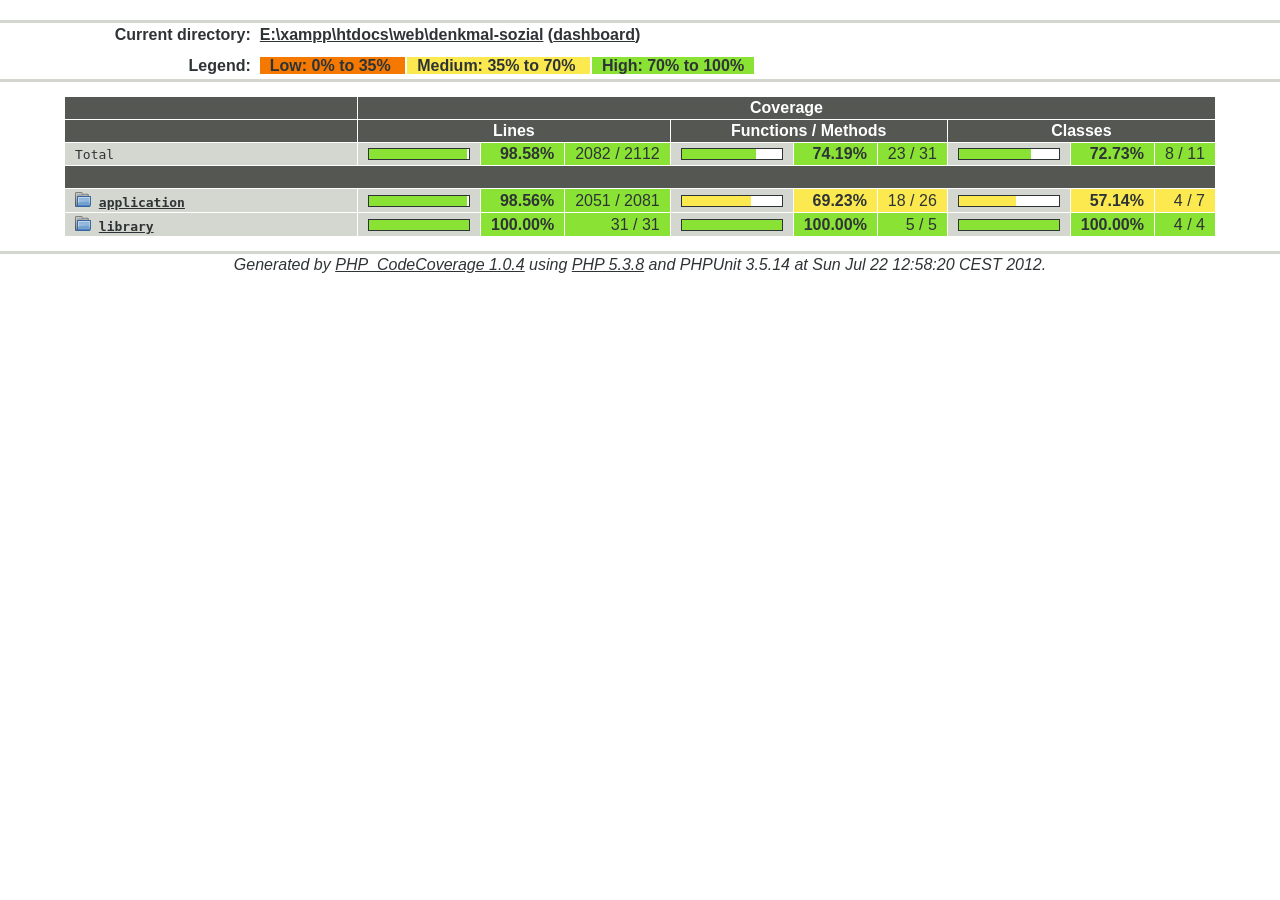
<file: tests/log/report/index.html>
<!DOCTYPE HTML PUBLIC "-//W3C//DTD HTML 4.01 Transitional//EN">

<html lang="en">
  <head>
    <meta http-equiv="Content-Type" content="text/html; charset=UTF-8">
    <title></title>
    <link rel="stylesheet" type="text/css" href="style.css">
  </head>

  <body>
    <table width="100%" border="0" cellspacing="0" cellpadding="0">
      <tr><td class="title"></td></tr>
      <tr><td class="ruler"><img src="glass.png" width="3" height="3" alt=""></td></tr>

      <tr>
        <td width="100%">
          <table cellpadding="1" border="0" width="100%">
            <tr>
              <td class="headerItem" width="20%">Current directory:</td>
              <td class="headerValue" width="80%"><a href="index.html">E:\xampp\htdocs\web\denkmal-sozial</a> (<a href="index.dashboard.html">dashboard</a>)</td>
            </tr>
            <tr>
              <td class="legendItem" width="20%">Legend:</td>
              <td class="legendValue" width="80%">
                <span class="coverLegendLo">
                  <b>Low:</b> 0% to 35%
                </span>
                <span class="coverLegendMed">
                  <b>Medium:</b> 35% to 70%
                </span>
                <span class="coverLegendHi">
                  <b>High:</b> 70% to 100%
                </span>
              </td>
            </tr>
          </table>
        </td>
      </tr>
      <tr>
        <td class="ruler"><img src="glass.png" width="3" height="3" alt=""></td>
      </tr>
    </table>

    <br />

    <center>
      <table width="90%" cellpadding="2" cellspacing="1" border="0">
        <tr>
          <td class="tableHead" width="30%">&nbsp;</td>
          <td class="tableHead" colspan="9">Coverage</td>
        </tr>
        <tr>
          <td class="tableHead">&nbsp;</td>
          <td class="tableHead" colspan="3">Lines</td>
          <td class="tableHead" colspan="3">Functions / Methods</td>
          <td class="tableHead" colspan="3">Classes</td>
        </tr>
        <tr>
          <td class="coverItem">Total</td>
          <td class="coverBar" align="center" width="100">
            <table border="0" cellspacing="0" cellpadding="1">
              <tr>
                <td class="coverBarOutline"><img src="chameleon.png" width="98" height="10" alt="98.58%"><img src="snow.png" width="2" height="10" alt="98.58%"></td>
              </tr>
            </table>
          </td>
          <td class="coverPerHi">98.58%</td>
          <td class="coverNumHi">2082 / 2112</td>
          <td class="coverBar" align="center" width="100">
            <table border="0" cellspacing="0" cellpadding="1">
              <tr>
                <td class="coverBarOutline"><img src="chameleon.png" width="74" height="10" alt="74.19%"><img src="snow.png" width="26" height="10" alt="74.19%"></td>
              </tr>
            </table>
          </td>
          <td class="coverPerHi">74.19%</td>
          <td class="coverNumHi">23 / 31</td>
          <td class="coverBar" align="center" width="100">
            <table border="0" cellspacing="0" cellpadding="1">
              <tr>
                <td class="coverBarOutline"><img src="chameleon.png" width="72" height="10" alt="72.73%"><img src="snow.png" width="28" height="10" alt="72.73%"></td>
              </tr>
            </table>
          </td>
          <td class="coverPerHi">72.73%</td>
          <td class="coverNumHi">8 / 11</td>
        </tr>

        <tr>
          <td class="tableHead" colspan="11">&nbsp;</td>
        </tr>
        <tr>
          <td class="coverDirectory"><img alt="directory" src="directory.png"/> <a href="application.html">application</a></td>
          <td class="coverBar" align="center" width="100">
            <table border="0" cellspacing="0" cellpadding="1">
              <tr>
                <td class="coverBarOutline"><img src="chameleon.png" width="98" height="10" alt="98.56%"><img src="snow.png" width="2" height="10" alt="98.56%"></td>
              </tr>
            </table>
          </td>
          <td class="coverPerHi">98.56%</td>
          <td class="coverNumHi">2051 / 2081</td>
          <td class="coverBar" align="center" width="100">
            <table border="0" cellspacing="0" cellpadding="1">
              <tr>
                <td class="coverBarOutline"><img src="butter.png" width="69" height="10" alt="69.23%"><img src="snow.png" width="31" height="10" alt="69.23%"></td>
              </tr>
            </table>
          </td>
          <td class="coverPerMed">69.23%</td>
          <td class="coverNumMed">18 / 26</td>
          <td class="coverBar" align="center" width="100">
            <table border="0" cellspacing="0" cellpadding="1">
              <tr>
                <td class="coverBarOutline"><img src="butter.png" width="57" height="10" alt="57.14%"><img src="snow.png" width="43" height="10" alt="57.14%"></td>
              </tr>
            </table>
          </td>
          <td class="coverPerMed">57.14%</td>
          <td class="coverNumMed">4 / 7</td>
        </tr>

        <tr>
          <td class="coverDirectory"><img alt="directory" src="directory.png"/> <a href="library.html">library</a></td>
          <td class="coverBar" align="center" width="100">
            <table border="0" cellspacing="0" cellpadding="1">
              <tr>
                <td class="coverBarOutline"><img src="chameleon.png" width="100" height="10" alt="100.00%"><img src="snow.png" width="0" height="10" alt="100.00%"></td>
              </tr>
            </table>
          </td>
          <td class="coverPerHi">100.00%</td>
          <td class="coverNumHi">31 / 31</td>
          <td class="coverBar" align="center" width="100">
            <table border="0" cellspacing="0" cellpadding="1">
              <tr>
                <td class="coverBarOutline"><img src="chameleon.png" width="100" height="10" alt="100.00%"><img src="snow.png" width="0" height="10" alt="100.00%"></td>
              </tr>
            </table>
          </td>
          <td class="coverPerHi">100.00%</td>
          <td class="coverNumHi">5 / 5</td>
          <td class="coverBar" align="center" width="100">
            <table border="0" cellspacing="0" cellpadding="1">
              <tr>
                <td class="coverBarOutline"><img src="chameleon.png" width="100" height="10" alt="100.00%"><img src="snow.png" width="0" height="10" alt="100.00%"></td>
              </tr>
            </table>
          </td>
          <td class="coverPerHi">100.00%</td>
          <td class="coverNumHi">4 / 4</td>
        </tr>


      </table>
    </center>

    <br />

    <table width="100%" border="0" cellspacing="0" cellpadding="0">
      <tr><td class="ruler"><img src="glass.png" width="3" height="3" alt=""></td></tr>
      <tr><td class="versionInfo">Generated by <a href="http://github.com/sebastianbergmann/php-code-coverage" target="_top">PHP_CodeCoverage 1.0.4</a> using <a href="http://www.php.net/" target="_top">PHP 5.3.8</a> and PHPUnit 3.5.14 at Sun Jul 22 12:58:20 CEST 2012.</td></tr>
    </table>

    <br/>
  </body>
</html>
</file>
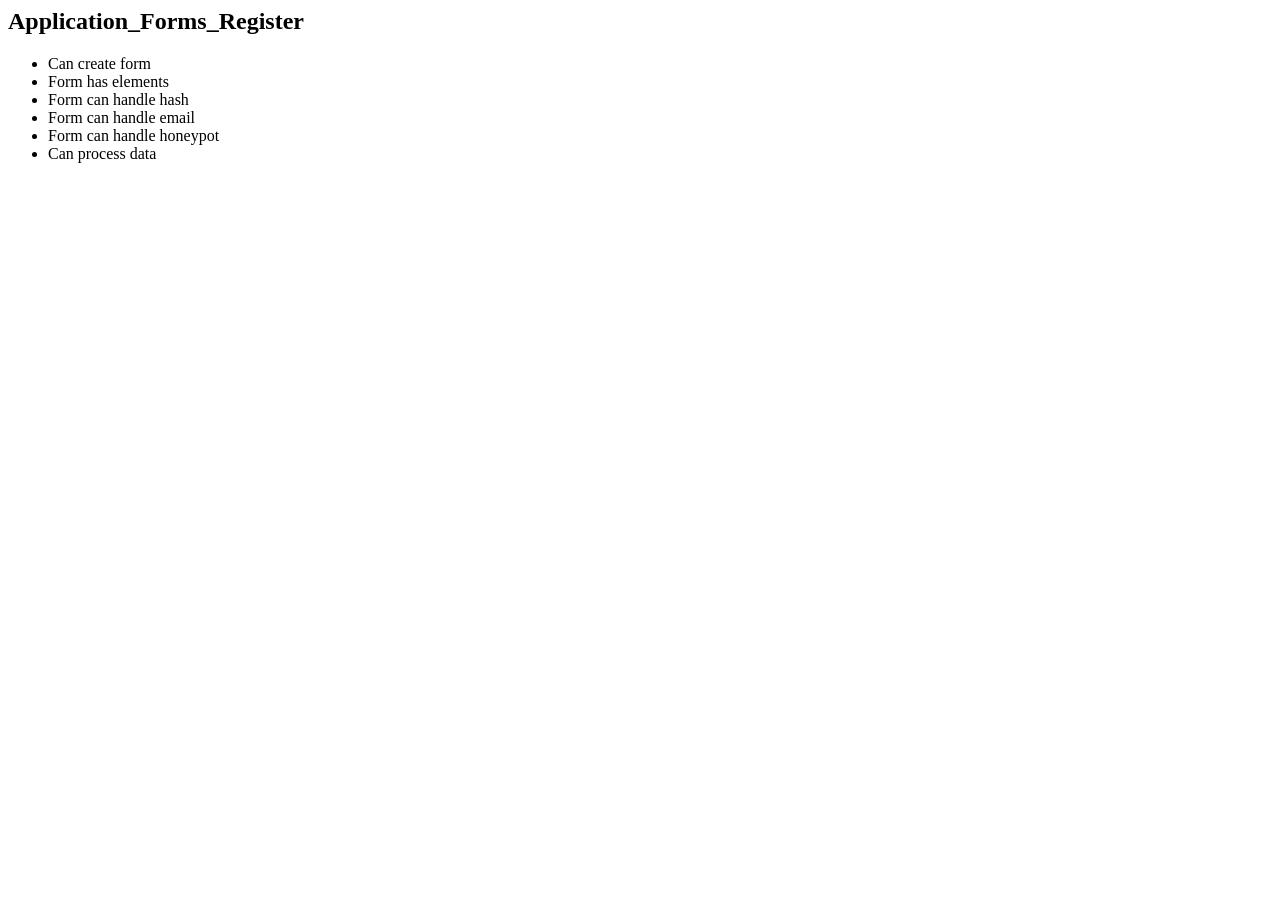
<file: tests/log/testdox.html>
<html><body><h2 id="Application_Forms_RegisterTest">Application_Forms_Register</h2><ul><li>Can create form</li><li>Form has elements</li><li>Form can handle hash</li><li>Form can handle email</li><li>Form can handle honeypot</li><li>Can process data</li></ul></body></html>
</file>
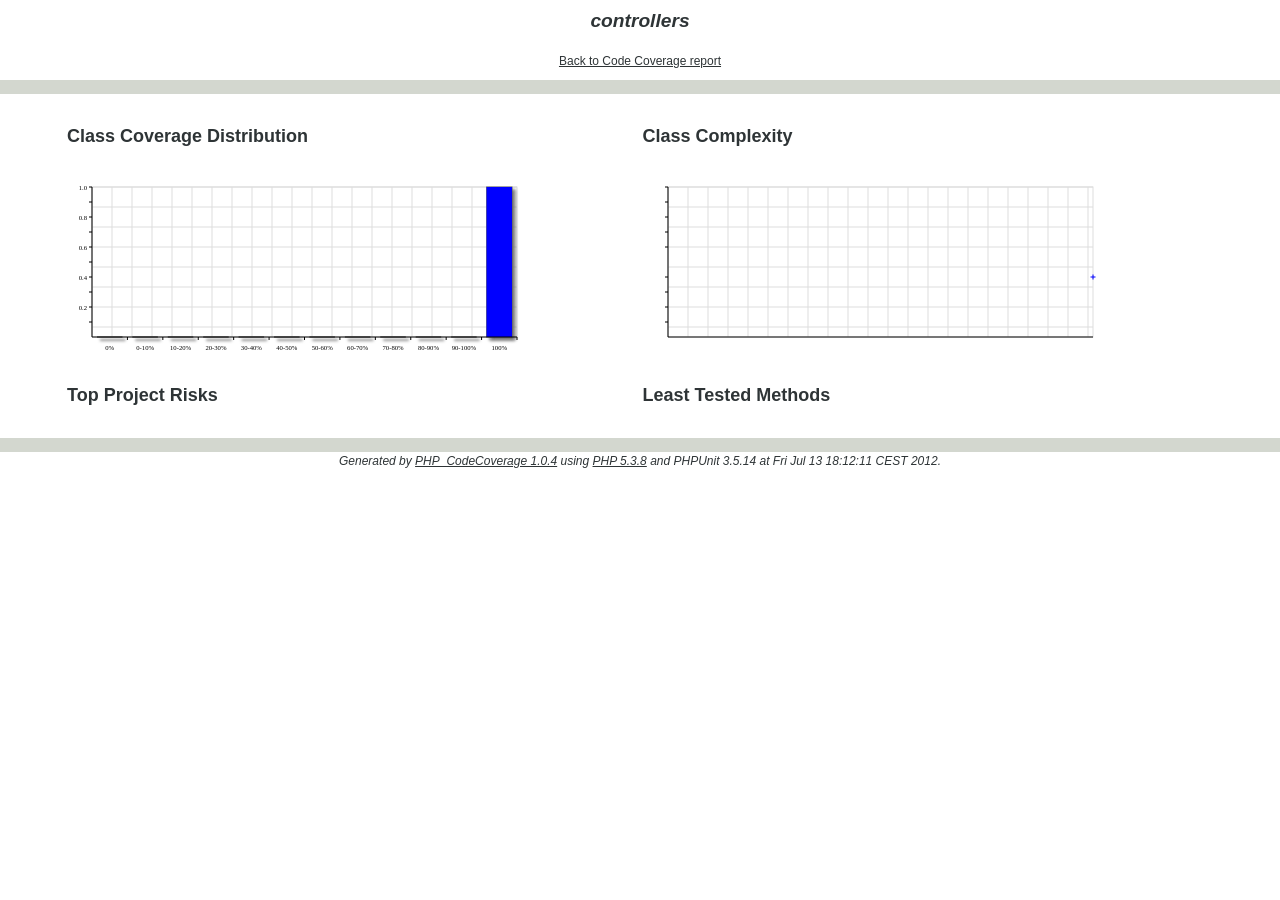
<file: tests/log/report/controllers.dashboard.html>
<!DOCTYPE html>
<html lang="en">
  <head>
    <meta http-equiv="Content-Type" content="text/html; charset=UTF-8">
    <title>controllers</title>
    <link rel="stylesheet" type="text/css" href="style.css">
    <!--[if IE]><script src="excanvas.compressed.js"></script><![endif]-->
    <script src="RGraph.common.core.js" ></script>
    <script src="RGraph.common.tooltips.js" ></script>
    <script src="RGraph.bar.js" ></script>
    <script src="RGraph.scatter.js" ></script>
  </head>

  <body>
    <table width="100%" border="0" cellspacing="0" cellpadding="0">
      <tr><td class="title">controllers</td></tr>
      <tr><td><div align="center"><p><a href="controllers.html">Back to Code Coverage report</a></p></div></td></tr>
      <tr><td class="ruler"><img src="glass.png" width="3" height="3" alt=""></td></tr>
    </table>

    <br />

    <center>
      <table width="90%" cellpadding="2" cellspacing="1" border="0">
        <tr>
          <td valign="top">
            <h2>Class Coverage Distribution</h2>
            <canvas id="classCoverageDistribution" width="475" height="200"></canvas>
            <script>
            var ccd = new RGraph.Bar('classCoverageDistribution', [0,0,0,0,0,0,0,0,0,0,0,1]);
            ccd.Set('chart.background.barcolor1', 'white');
            ccd.Set('chart.background.barcolor2', 'white');
            ccd.Set('chart.colors', ['blue']);
            ccd.Set('chart.shadow', true);
            ccd.Set('chart.shadow.offsetx', 3);
            ccd.Set('chart.shadow.offsety', 3);
            ccd.Set('chart.labels', ['0%','0-10%','10-20%','20-30%','30-40%','40-50%','50-60%','60-70%','70-80%','80-90%','90-100%','100%']);
            ccd.Set('chart.text.size', 5);
            ccd.Draw();
            </script>
          </td>

          <td valign="top">
            <h2>Class Complexity</h2>
            <canvas id="classComplexity" width="475" height="200"></canvas>
            <script>
            var cc = new RGraph.Scatter('classComplexity', [[100,2,"blue","IndexControllerTest"]]);
            cc.Set('chart.xmax', 100);
            cc.Set('chart.background.barcolor1', 'white');
            cc.Set('chart.background.barcolor2', 'white');
            cc.Set('chart.tickmarks', 'plus');
            cc.Set('chart.ticksize', 5);
            cc.Set('chart.text.size', 5);
            cc.Set('chart.ylabels', false);
            cc.Draw();
            </script>
          </td>
        </tr>
        <tr>
          <td valign="top">
            <h2>Top Project Risks</h2>
            <ul>

            </ul>
          </td>

          <td valign="top">
            <h2>Least Tested Methods</h2>
            <ul>

            </ul>
          </td>
        </tr>
      </table>
    </center>

    <br />

    <table width="100%" border="0" cellspacing="0" cellpadding="0">
      <tr><td class="ruler"><img src="glass.png" width="3" height="3" alt=""></td></tr>
      <tr><td class="versionInfo">Generated by <a href="http://github.com/sebastianbergmann/php-code-coverage" target="_top">PHP_CodeCoverage 1.0.4</a> using <a href="http://www.php.net/" target="_top">PHP 5.3.8</a> and PHPUnit 3.5.14 at Fri Jul 13 18:12:11 CEST 2012.</td></tr>
    </table>

    <br/>
  </body>
</html>
</file>
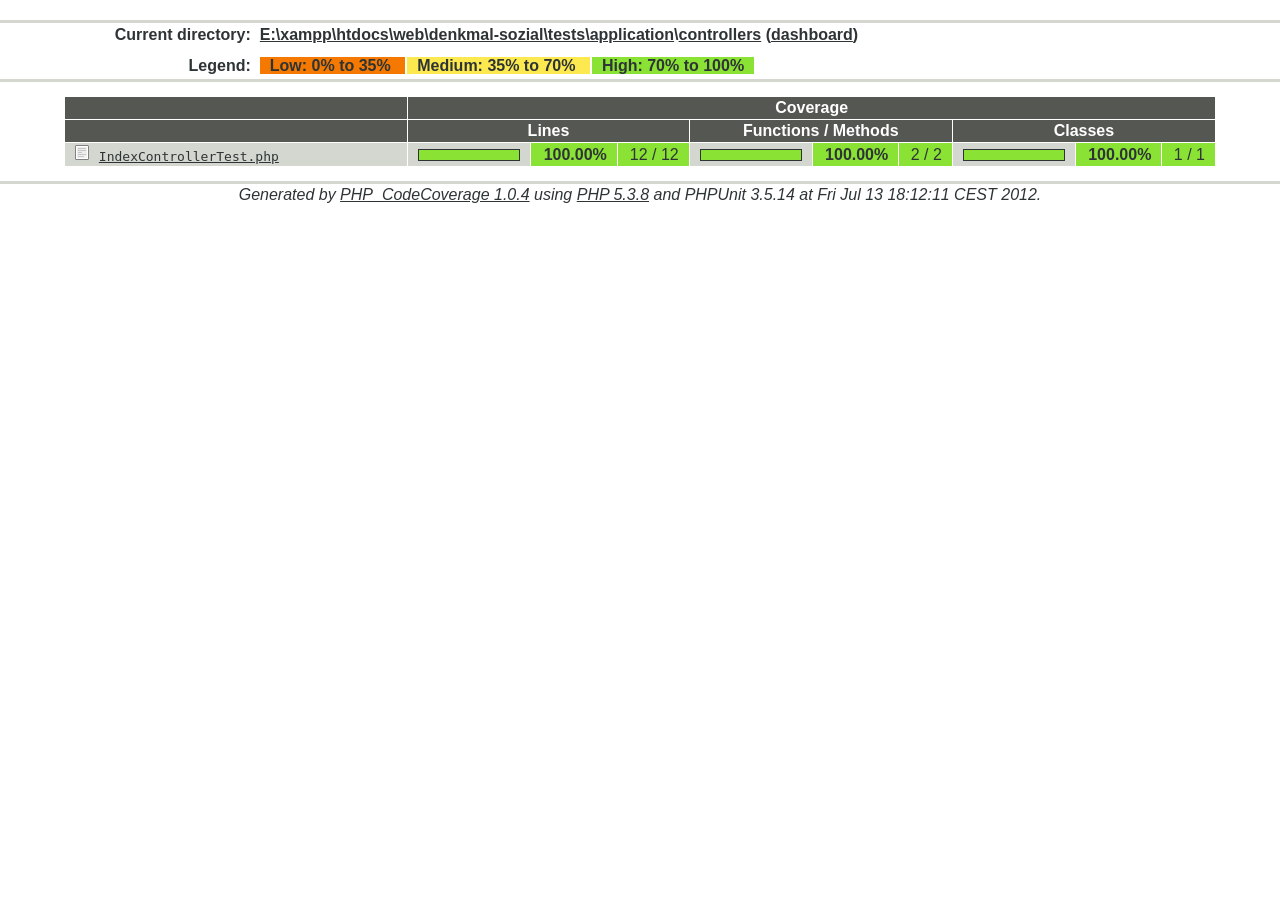
<file: tests/log/report/controllers.html>
<!DOCTYPE HTML PUBLIC "-//W3C//DTD HTML 4.01 Transitional//EN">

<html lang="en">
  <head>
    <meta http-equiv="Content-Type" content="text/html; charset=UTF-8">
    <title></title>
    <link rel="stylesheet" type="text/css" href="style.css">
  </head>

  <body>
    <table width="100%" border="0" cellspacing="0" cellpadding="0">
      <tr><td class="title"></td></tr>
      <tr><td class="ruler"><img src="glass.png" width="3" height="3" alt=""></td></tr>

      <tr>
        <td width="100%">
          <table cellpadding="1" border="0" width="100%">
            <tr>
              <td class="headerItem" width="20%">Current directory:</td>
              <td class="headerValue" width="80%"><a href="index.html">E:\xampp\htdocs\web\denkmal-sozial\tests\application</a>\<a href="controllers.html">controllers</a> (<a href="controllers.dashboard.html">dashboard</a>)</td>
            </tr>
            <tr>
              <td class="legendItem" width="20%">Legend:</td>
              <td class="legendValue" width="80%">
                <span class="coverLegendLo">
                  <b>Low:</b> 0% to 35%
                </span>
                <span class="coverLegendMed">
                  <b>Medium:</b> 35% to 70%
                </span>
                <span class="coverLegendHi">
                  <b>High:</b> 70% to 100%
                </span>
              </td>
            </tr>
          </table>
        </td>
      </tr>
      <tr>
        <td class="ruler"><img src="glass.png" width="3" height="3" alt=""></td>
      </tr>
    </table>

    <br />

    <center>
      <table width="90%" cellpadding="2" cellspacing="1" border="0">
        <tr>
          <td class="tableHead" width="30%">&nbsp;</td>
          <td class="tableHead" colspan="9">Coverage</td>
        </tr>
        <tr>
          <td class="tableHead">&nbsp;</td>
          <td class="tableHead" colspan="3">Lines</td>
          <td class="tableHead" colspan="3">Functions / Methods</td>
          <td class="tableHead" colspan="3">Classes</td>
        </tr>
        <tr>
          <td class="coverFile"><img alt="file" src="file.png"/> <a href="controllers_IndexControllerTest.php.html">IndexControllerTest.php</a></td>
          <td class="coverBar" align="center" width="100">
            <table border="0" cellspacing="0" cellpadding="1">
              <tr>
                <td class="coverBarOutline"><img src="chameleon.png" width="100" height="10" alt="100.00%"><img src="snow.png" width="0" height="10" alt="100.00%"></td>
              </tr>
            </table>
          </td>
          <td class="coverPerHi">100.00%</td>
          <td class="coverNumHi">12 / 12</td>
          <td class="coverBar" align="center" width="100">
            <table border="0" cellspacing="0" cellpadding="1">
              <tr>
                <td class="coverBarOutline"><img src="chameleon.png" width="100" height="10" alt="100.00%"><img src="snow.png" width="0" height="10" alt="100.00%"></td>
              </tr>
            </table>
          </td>
          <td class="coverPerHi">100.00%</td>
          <td class="coverNumHi">2 / 2</td>
          <td class="coverBar" align="center" width="100">
            <table border="0" cellspacing="0" cellpadding="1">
              <tr>
                <td class="coverBarOutline"><img src="chameleon.png" width="100" height="10" alt="100.00%"><img src="snow.png" width="0" height="10" alt="100.00%"></td>
              </tr>
            </table>
          </td>
          <td class="coverPerHi">100.00%</td>
          <td class="coverNumHi">1 / 1</td>
        </tr>


      </table>
    </center>

    <br />

    <table width="100%" border="0" cellspacing="0" cellpadding="0">
      <tr><td class="ruler"><img src="glass.png" width="3" height="3" alt=""></td></tr>
      <tr><td class="versionInfo">Generated by <a href="http://github.com/sebastianbergmann/php-code-coverage" target="_top">PHP_CodeCoverage 1.0.4</a> using <a href="http://www.php.net/" target="_top">PHP 5.3.8</a> and PHPUnit 3.5.14 at Fri Jul 13 18:12:11 CEST 2012.</td></tr>
    </table>

    <br/>
  </body>
</html>
</file>
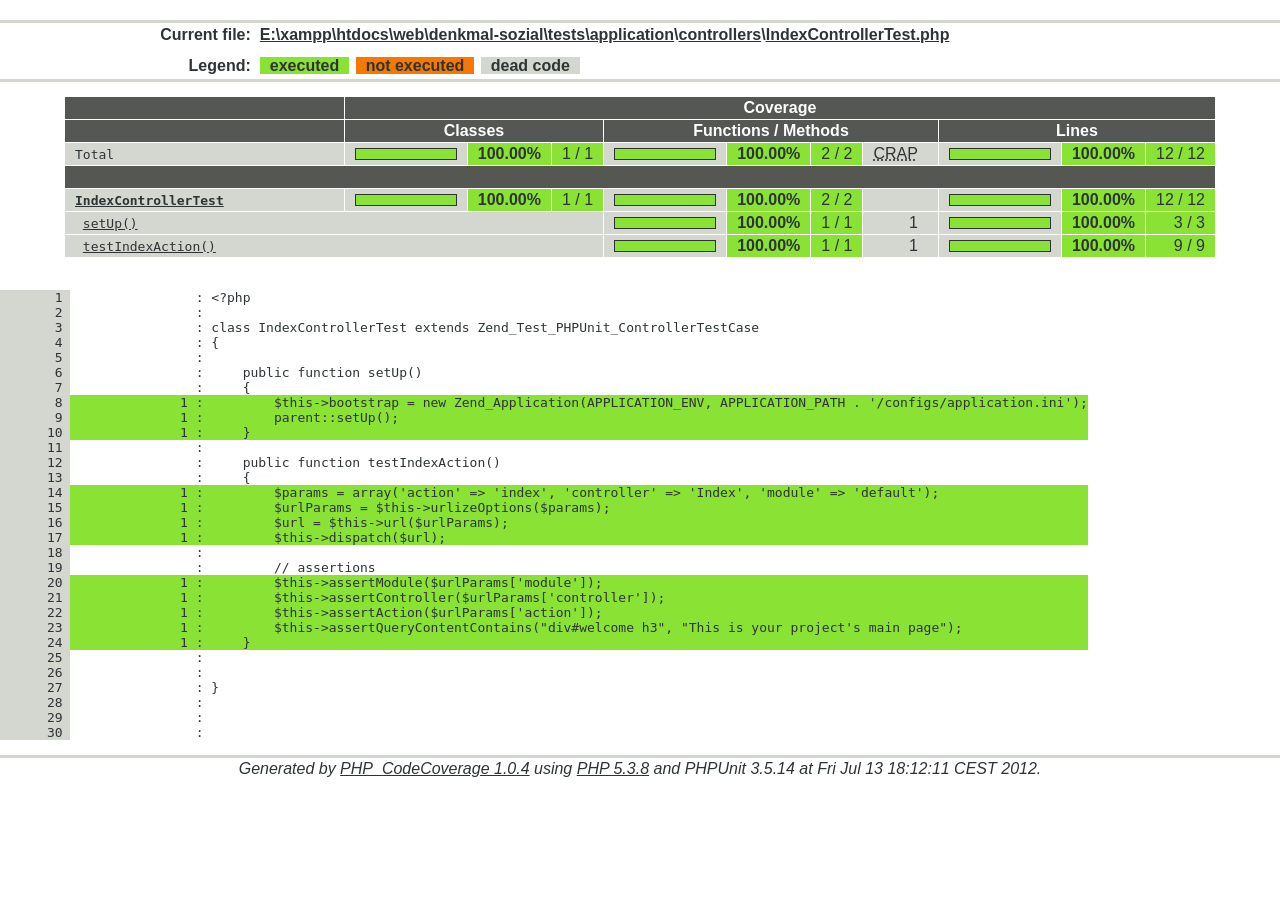
<file: tests/log/report/controllers_IndexControllerTest.php.html>
<!DOCTYPE HTML PUBLIC "-//W3C//DTD HTML 4.01 Transitional//EN">

<html lang="en">
  <head>
    <meta http-equiv="Content-Type" content="text/html; charset=UTF-8">
    <title></title>
    <link rel="stylesheet" type="text/css" href="style.css">
    <link rel="stylesheet" type="text/css" href="container.css">
    <script type="text/javascript" src="yahoo-dom-event.js"></script>
    <script type="text/javascript" src="container-min.js"></script>
  </head>

  <body class="yui-skin-sam">
    <table width="100%" border="0" cellspacing="0" cellpadding="0">
      <tr><td class="title"></td></tr>
      <tr><td class="ruler"><img src="glass.png" width="3" height="3" alt=""></td></tr>

      <tr>
        <td width="100%">
          <table cellpadding="1" border="0" width="100%">
            <tr>
              <td class="headerItem" width="20%">Current file:</td>
              <td class="headerValue" width="80%"><a href="index.html">E:\xampp\htdocs\web\denkmal-sozial\tests\application</a>\<a href="controllers.html">controllers</a>\<a href="controllers_IndexControllerTest.php.html">IndexControllerTest.php</a></td>
            </tr>
            <tr>
              <td class="legendItem" width="20%">Legend:</td>
              <td class="legendValue" width="80%">
                <span class="legendCov">executed</span>
                <span class="legendNoCov">not executed</span>
                <span class="legendDeadCode">dead code</span>
              </td>
            </tr>
          </table>
        </td>
      </tr>

      <tr>
        <td class="ruler"><img src="glass.png" width="3" height="3" alt=""></td>
      </tr>
    </table>

    <br />

    <center>
      <table width="90%" cellpadding="2" cellspacing="1" border="0">
        <tr>
          <td class="tableHead" width="30%">&nbsp;</td>
          <td class="tableHead" colspan="10">Coverage</td>
        </tr>
        <tr>
          <td class="tableHead">&nbsp;</td>
          <td class="tableHead" colspan="3">Classes</td>
          <td class="tableHead" colspan="4">Functions / Methods</td>
          <td class="tableHead" colspan="3">Lines</td>
        </tr>
        <tr>
          <td class="coverItem">Total</td>
          <td class="coverBar" align="center" width="100">
            <table border="0" cellspacing="0" cellpadding="1">
              <tr>
                <td class="coverBarOutline"><img src="chameleon.png" width="100" height="10" alt="100.00%"><img src="snow.png" width="0" height="10" alt="100.00%"></td>
              </tr>
            </table>
          </td>
          <td class="coverPerHi">100.00%</td>
          <td class="coverNumHi">1 / 1</td>
          <td class="coverBar" align="center" width="100">
            <table border="0" cellspacing="0" cellpadding="1">
              <tr>
                <td class="coverBarOutline"><img src="chameleon.png" width="100" height="10" alt="100.00%"><img src="snow.png" width="0" height="10" alt="100.00%"></td>
              </tr>
            </table>
          </td>
          <td class="coverPerHi">100.00%</td>
          <td class="coverNumHi">2 / 2</td>
          <td class="crap"><acronym title="Change Risk Anti-Patterns (CRAP) Index">CRAP</acronym></td>
          <td class="coverBar" align="center" width="100">
            <table border="0" cellspacing="0" cellpadding="1">
              <tr>
                <td class="coverBarOutline"><img src="chameleon.png" width="100" height="10" alt="100.00%"><img src="snow.png" width="0" height="10" alt="100.00%"></td>
              </tr>
            </table>
          </td>
          <td class="coverPerHi">100.00%</td>
          <td class="coverNumHi">12 / 12</td>
        </tr>

        <tr>
          <td class="tableHead" colspan="11">&nbsp;</td>
        </tr>
        <tr>
          <td class="coverItem"><b><a href="#3">IndexControllerTest</a></b></td>
          <td class="coverBar" align="center" width="100">
            <table border="0" cellspacing="0" cellpadding="1">
              <tr>
                <td class="coverBarOutline"><img src="chameleon.png" width="100" height="10" alt="100.00%"><img src="snow.png" width="0" height="10" alt="100.00%"></td>
              </tr>
            </table>
          </td>
          <td class="coverPerHi">100.00%</td>
          <td class="coverNumHi">1 / 1</td>
          <td class="coverBar" align="center" width="100">
            <table border="0" cellspacing="0" cellpadding="1">
              <tr>
                <td class="coverBarOutline"><img src="chameleon.png" width="100" height="10" alt="100.00%"><img src="snow.png" width="0" height="10" alt="100.00%"></td>
              </tr>
            </table>
          </td>
          <td class="coverPerHi">100.00%</td>
          <td class="coverNumHi">2 / 2</td>
          <td class="crap"></td>
          <td class="coverBar" align="center" width="100">
            <table border="0" cellspacing="0" cellpadding="1">
              <tr>
                <td class="coverBarOutline"><img src="chameleon.png" width="100" height="10" alt="100.00%"><img src="snow.png" width="0" height="10" alt="100.00%"></td>
              </tr>
            </table>
          </td>
          <td class="coverPerHi">100.00%</td>
          <td class="coverNumHi">12 / 12</td>
        </tr>

        <tr>
          <td class="coverFile" colspan="4">&nbsp;<a href="#6">setUp()</a></td>
          <td class="coverBar" align="center" width="100">
            <table border="0" cellspacing="0" cellpadding="1">
              <tr>
                <td class="coverBarOutline"><img src="chameleon.png" width="100" height="10" alt="100.00%"><img src="snow.png" width="0" height="10" alt="100.00%"></td>
              </tr>
            </table>
          </td>
          <td class="coverPerHi">100.00%</td>
          <td class="coverNumHi">1 / 1</td>
          <td class="crap">1</td>
          <td class="coverBar" align="center" width="100">
            <table border="0" cellspacing="0" cellpadding="1">
              <tr>
                <td class="coverBarOutline"><img src="chameleon.png" width="100" height="10" alt="100.00%"><img src="snow.png" width="0" height="10" alt="100.00%"></td>
              </tr>
            </table>
          </td>
          <td class="coverPerHi">100.00%</td>
          <td class="coverNumHi">3 / 3</td>
        </tr>

        <tr>
          <td class="coverFile" colspan="4">&nbsp;<a href="#12">testIndexAction()</a></td>
          <td class="coverBar" align="center" width="100">
            <table border="0" cellspacing="0" cellpadding="1">
              <tr>
                <td class="coverBarOutline"><img src="chameleon.png" width="100" height="10" alt="100.00%"><img src="snow.png" width="0" height="10" alt="100.00%"></td>
              </tr>
            </table>
          </td>
          <td class="coverPerHi">100.00%</td>
          <td class="coverNumHi">1 / 1</td>
          <td class="crap">1</td>
          <td class="coverBar" align="center" width="100">
            <table border="0" cellspacing="0" cellpadding="1">
              <tr>
                <td class="coverBarOutline"><img src="chameleon.png" width="100" height="10" alt="100.00%"><img src="snow.png" width="0" height="10" alt="100.00%"></td>
              </tr>
            </table>
          </td>
          <td class="coverPerHi">100.00%</td>
          <td class="coverNumHi">9 / 9</td>
        </tr>


      </table>
    </center>

    <br />

    <table cellpadding="0" cellspacing="0" border="0">
      <tr>
        <td><br /></td>
      </tr>
      <tr>
        <td>
<pre class="source">
<span class="lineNum" id="container1"><a name="1"></a><a href="#1" id="line1">       1</a> </span>                : &lt;?php                                                                                                           
<span class="lineNum" id="container2"><a name="2"></a><a href="#2" id="line2">       2</a> </span>                :                                                                                                                 
<span class="lineNum" id="container3"><a name="3"></a><a href="#3" id="line3">       3</a> </span>                : class IndexControllerTest extends Zend_Test_PHPUnit_ControllerTestCase                                          
<span class="lineNum" id="container4"><a name="4"></a><a href="#4" id="line4">       4</a> </span>                : {                                                                                                               
<span class="lineNum" id="container5"><a name="5"></a><a href="#5" id="line5">       5</a> </span>                :                                                                                                                 
<span class="lineNum" id="container6"><a name="6"></a><a href="#6" id="line6">       6</a> </span>                :     public function setUp()                                                                                     
<span class="lineNum" id="container7"><a name="7"></a><a href="#7" id="line7">       7</a> </span>                :     {                                                                                                           
<span class="lineNum" id="container8"><a name="8"></a><a href="#8" id="line8">       8</a> </span><span class="lineCov">              1 :         $this-&gt;bootstrap = new Zend_Application(APPLICATION_ENV, APPLICATION_PATH . '/configs/application.ini');</span>
<span class="lineNum" id="container9"><a name="9"></a><a href="#9" id="line9">       9</a> </span><span class="lineCov">              1 :         parent::setUp();                                                                                        </span>
<span class="lineNum" id="container10"><a name="10"></a><a href="#10" id="line10">      10</a> </span><span class="lineCov">              1 :     }                                                                                                           </span>
<span class="lineNum" id="container11"><a name="11"></a><a href="#11" id="line11">      11</a> </span>                :                                                                                                                 
<span class="lineNum" id="container12"><a name="12"></a><a href="#12" id="line12">      12</a> </span>                :     public function testIndexAction()                                                                           
<span class="lineNum" id="container13"><a name="13"></a><a href="#13" id="line13">      13</a> </span>                :     {                                                                                                           
<span class="lineNum" id="container14"><a name="14"></a><a href="#14" id="line14">      14</a> </span><span class="lineCov">              1 :         $params = array('action' =&gt; 'index', 'controller' =&gt; 'Index', 'module' =&gt; 'default');                   </span>
<span class="lineNum" id="container15"><a name="15"></a><a href="#15" id="line15">      15</a> </span><span class="lineCov">              1 :         $urlParams = $this-&gt;urlizeOptions($params);                                                             </span>
<span class="lineNum" id="container16"><a name="16"></a><a href="#16" id="line16">      16</a> </span><span class="lineCov">              1 :         $url = $this-&gt;url($urlParams);                                                                          </span>
<span class="lineNum" id="container17"><a name="17"></a><a href="#17" id="line17">      17</a> </span><span class="lineCov">              1 :         $this-&gt;dispatch($url);                                                                                  </span>
<span class="lineNum" id="container18"><a name="18"></a><a href="#18" id="line18">      18</a> </span>                :                                                                                                                 
<span class="lineNum" id="container19"><a name="19"></a><a href="#19" id="line19">      19</a> </span>                :         // assertions                                                                                           
<span class="lineNum" id="container20"><a name="20"></a><a href="#20" id="line20">      20</a> </span><span class="lineCov">              1 :         $this-&gt;assertModule($urlParams['module']);                                                              </span>
<span class="lineNum" id="container21"><a name="21"></a><a href="#21" id="line21">      21</a> </span><span class="lineCov">              1 :         $this-&gt;assertController($urlParams['controller']);                                                      </span>
<span class="lineNum" id="container22"><a name="22"></a><a href="#22" id="line22">      22</a> </span><span class="lineCov">              1 :         $this-&gt;assertAction($urlParams['action']);                                                              </span>
<span class="lineNum" id="container23"><a name="23"></a><a href="#23" id="line23">      23</a> </span><span class="lineCov">              1 :         $this-&gt;assertQueryContentContains(&quot;div#welcome h3&quot;, &quot;This is your project's main page&quot;);                </span>
<span class="lineNum" id="container24"><a name="24"></a><a href="#24" id="line24">      24</a> </span><span class="lineCov">              1 :     }                                                                                                           </span>
<span class="lineNum" id="container25"><a name="25"></a><a href="#25" id="line25">      25</a> </span>                :                                                                                                                 
<span class="lineNum" id="container26"><a name="26"></a><a href="#26" id="line26">      26</a> </span>                :                                                                                                                 
<span class="lineNum" id="container27"><a name="27"></a><a href="#27" id="line27">      27</a> </span>                : }                                                                                                               
<span class="lineNum" id="container28"><a name="28"></a><a href="#28" id="line28">      28</a> </span>                :                                                                                                                 
<span class="lineNum" id="container29"><a name="29"></a><a href="#29" id="line29">      29</a> </span>                :                                                                                                                 
<span class="lineNum" id="container30"><a name="30"></a><a href="#30" id="line30">      30</a> </span>                :                                                                                                                 

</pre>
        </td>
      </tr>
    </table>

    <table width="100%" border="0" cellspacing="0" cellpadding="0">
      <tr><td class="ruler"><img src="glass.png" width="3" height="3" alt=""></td></tr>
      <tr><td class="versionInfo">Generated by <a href="http://github.com/sebastianbergmann/php-code-coverage" target="_top">PHP_CodeCoverage 1.0.4</a> using <a href="http://www.php.net/" target="_top">PHP 5.3.8</a> and PHPUnit 3.5.14 at Fri Jul 13 18:12:11 CEST 2012.</td></tr>
    </table>

    <br />

    <script type="text/javascript">
      //<![CDATA[
      $E = YAHOO.util.Event;
      YAHOO.namespace("phpunit.container");
      YAHOO.phpunit.container.panelsData = {
        "panel8": {
          "header": "1 test covers line 8",
          "body": "<ul><li class=\"testPassed\">IndexControllerTest::testIndexAction</li></ul>",
          "footer": ""
        },
        "panel9": {
          "header": "1 test covers line 9",
          "body": "<ul><li class=\"testPassed\">IndexControllerTest::testIndexAction</li></ul>",
          "footer": ""
        },
        "panel10": {
          "header": "1 test covers line 10",
          "body": "<ul><li class=\"testPassed\">IndexControllerTest::testIndexAction</li></ul>",
          "footer": ""
        },
        "panel14": {
          "header": "1 test covers line 14",
          "body": "<ul><li class=\"testPassed\">IndexControllerTest::testIndexAction</li></ul>",
          "footer": ""
        },
        "panel15": {
          "header": "1 test covers line 15",
          "body": "<ul><li class=\"testPassed\">IndexControllerTest::testIndexAction</li></ul>",
          "footer": ""
        },
        "panel16": {
          "header": "1 test covers line 16",
          "body": "<ul><li class=\"testPassed\">IndexControllerTest::testIndexAction</li></ul>",
          "footer": ""
        },
        "panel17": {
          "header": "1 test covers line 17",
          "body": "<ul><li class=\"testPassed\">IndexControllerTest::testIndexAction</li></ul>",
          "footer": ""
        },
        "panel20": {
          "header": "1 test covers line 20",
          "body": "<ul><li class=\"testPassed\">IndexControllerTest::testIndexAction</li></ul>",
          "footer": ""
        },
        "panel21": {
          "header": "1 test covers line 21",
          "body": "<ul><li class=\"testPassed\">IndexControllerTest::testIndexAction</li></ul>",
          "footer": ""
        },
        "panel22": {
          "header": "1 test covers line 22",
          "body": "<ul><li class=\"testPassed\">IndexControllerTest::testIndexAction</li></ul>",
          "footer": ""
        },
        "panel23": {
          "header": "1 test covers line 23",
          "body": "<ul><li class=\"testPassed\">IndexControllerTest::testIndexAction</li></ul>",
          "footer": ""
        },
        "panel24": {
          "header": "1 test covers line 24",
          "body": "<ul><li class=\"testPassed\">IndexControllerTest::testIndexAction</li></ul>",
          "footer": ""
        },
      "dummy": ""
      };

      YAHOO.phpunit.container.prepare = function (e) {
        var elemId = $E.getTarget(e).id;
        var line = elemId.substr(4);
        var panelId = "panel" + line;
        var containerId = "container" + line;

        var panelData = YAHOO.phpunit.container.panelsData[panelId];

        var panel = new YAHOO.widget.Panel(panelId, { visible:false, draggable:false, close:true } );
        panel.setHeader(panelData["header"]);
        panel.setBody(panelData["body"]);
        panel.setFooter(panelData["footer"]);
        panel.render(containerId);

        $E.addListener(elemId, "click", panel.show, panel, true);
        $E.removeListener(elemId, "mouseover");
      };

      function init() {
        var ypc = YAHOO.phpunit.container;
        for (var panelId in ypc.panelsData) {
          var elemId = "line" + panelId.substr(5);
          $E.addListener(elemId, "mouseover", ypc.prepare);
        }
      }

      $E.addListener(window, "load", init);
      //]]>
    </script>
  </body>
</html>
</file>
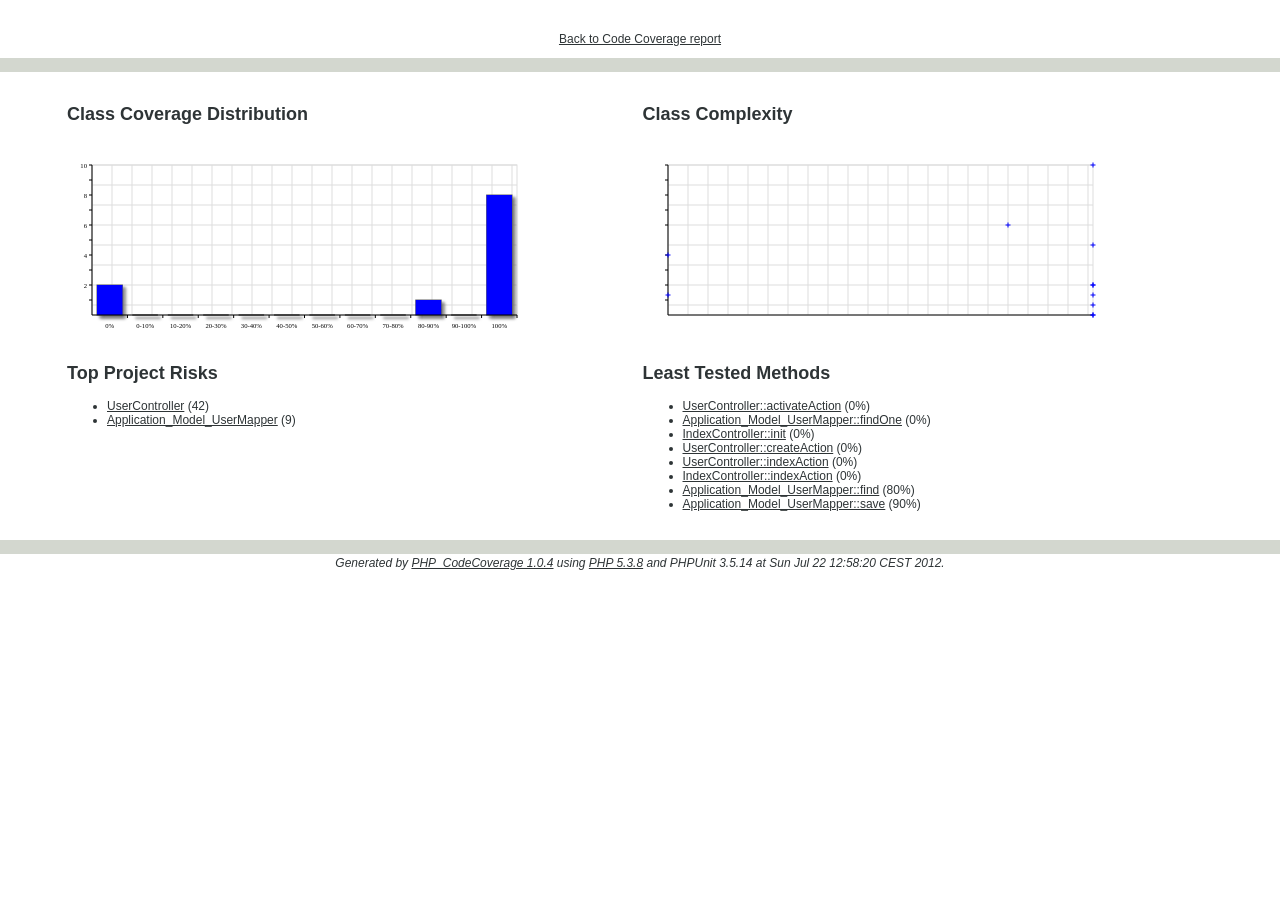
<file: tests/log/report/index.dashboard.html>
<!DOCTYPE html>
<html lang="en">
  <head>
    <meta http-equiv="Content-Type" content="text/html; charset=UTF-8">
    <title></title>
    <link rel="stylesheet" type="text/css" href="style.css">
    <!--[if IE]><script src="excanvas.compressed.js"></script><![endif]-->
    <script src="RGraph.common.core.js" ></script>
    <script src="RGraph.common.tooltips.js" ></script>
    <script src="RGraph.bar.js" ></script>
    <script src="RGraph.scatter.js" ></script>
  </head>

  <body>
    <table width="100%" border="0" cellspacing="0" cellpadding="0">
      <tr><td class="title"></td></tr>
      <tr><td><div align="center"><p><a href="index.html">Back to Code Coverage report</a></p></div></td></tr>
      <tr><td class="ruler"><img src="glass.png" width="3" height="3" alt=""></td></tr>
    </table>

    <br />

    <center>
      <table width="90%" cellpadding="2" cellspacing="1" border="0">
        <tr>
          <td valign="top">
            <h2>Class Coverage Distribution</h2>
            <canvas id="classCoverageDistribution" width="475" height="200"></canvas>
            <script>
            var ccd = new RGraph.Bar('classCoverageDistribution', [2,0,0,0,0,0,0,0,0,1,0,8]);
            ccd.Set('chart.background.barcolor1', 'white');
            ccd.Set('chart.background.barcolor2', 'white');
            ccd.Set('chart.colors', ['blue']);
            ccd.Set('chart.shadow', true);
            ccd.Set('chart.shadow.offsetx', 3);
            ccd.Set('chart.shadow.offsety', 3);
            ccd.Set('chart.labels', ['0%','0-10%','10-20%','20-30%','30-40%','40-50%','50-60%','60-70%','70-80%','80-90%','90-100%','100%']);
            ccd.Set('chart.text.size', 5);
            ccd.Draw();
            </script>
          </td>

          <td valign="top">
            <h2>Class Complexity</h2>
            <canvas id="classComplexity" width="475" height="200"></canvas>
            <script>
            var cc = new RGraph.Scatter('classComplexity', [[100,2,"blue","Bootstrap"],[0,2,"blue","IndexController"],[0,6,"blue","UserController"],[100,3,"blue","Application_Form_Register"],[100,0,"blue","Application_Model_DbTable_Users"],[100,15,"blue","Application_Model_User"],[80,9,"blue","Application_Model_UserMapper"],[100,1,"blue","Standard_Form_Element_Honeypot"],[100,3,"blue","Standard_Mapper_Abstract"],[100,7,"blue","Standard_Model_Abstract"],[100,0,"blue","Standard_Validate_EmailAddress"]]);
            cc.Set('chart.xmax', 100);
            cc.Set('chart.background.barcolor1', 'white');
            cc.Set('chart.background.barcolor2', 'white');
            cc.Set('chart.tickmarks', 'plus');
            cc.Set('chart.ticksize', 5);
            cc.Set('chart.text.size', 5);
            cc.Set('chart.ylabels', false);
            cc.Draw();
            </script>
          </td>
        </tr>
        <tr>
          <td valign="top">
            <h2>Top Project Risks</h2>
            <ul>
              <li><a href="application_controllers_UserController.php.html#3">UserController</a> (42)</li>
              <li><a href="application_models_UserMapper.php.html#8">Application_Model_UserMapper</a> (9)</li>

            </ul>
          </td>

          <td valign="top">
            <h2>Least Tested Methods</h2>
            <ul>
              <li><a href="application_controllers_UserController.php.html#23">UserController::activateAction</a> (0%)</li>
              <li><a href="application_models_UserMapper.php.html#59">Application_Model_UserMapper::findOne</a> (0%)</li>
              <li><a href="application_controllers_IndexController.php.html#5">IndexController::init</a> (0%)</li>
              <li><a href="application_controllers_UserController.php.html#11">UserController::createAction</a> (0%)</li>
              <li><a href="application_controllers_UserController.php.html#6">UserController::indexAction</a> (0%)</li>
              <li><a href="application_controllers_IndexController.php.html#9">IndexController::indexAction</a> (0%)</li>
              <li><a href="application_models_UserMapper.php.html#43">Application_Model_UserMapper::find</a> (80%)</li>
              <li><a href="application_models_UserMapper.php.html#72">Application_Model_UserMapper::save</a> (90%)</li>

            </ul>
          </td>
        </tr>
      </table>
    </center>

    <br />

    <table width="100%" border="0" cellspacing="0" cellpadding="0">
      <tr><td class="ruler"><img src="glass.png" width="3" height="3" alt=""></td></tr>
      <tr><td class="versionInfo">Generated by <a href="http://github.com/sebastianbergmann/php-code-coverage" target="_top">PHP_CodeCoverage 1.0.4</a> using <a href="http://www.php.net/" target="_top">PHP 5.3.8</a> and PHPUnit 3.5.14 at Sun Jul 22 12:58:20 CEST 2012.</td></tr>
    </table>

    <br/>
  </body>
</html>
</file>
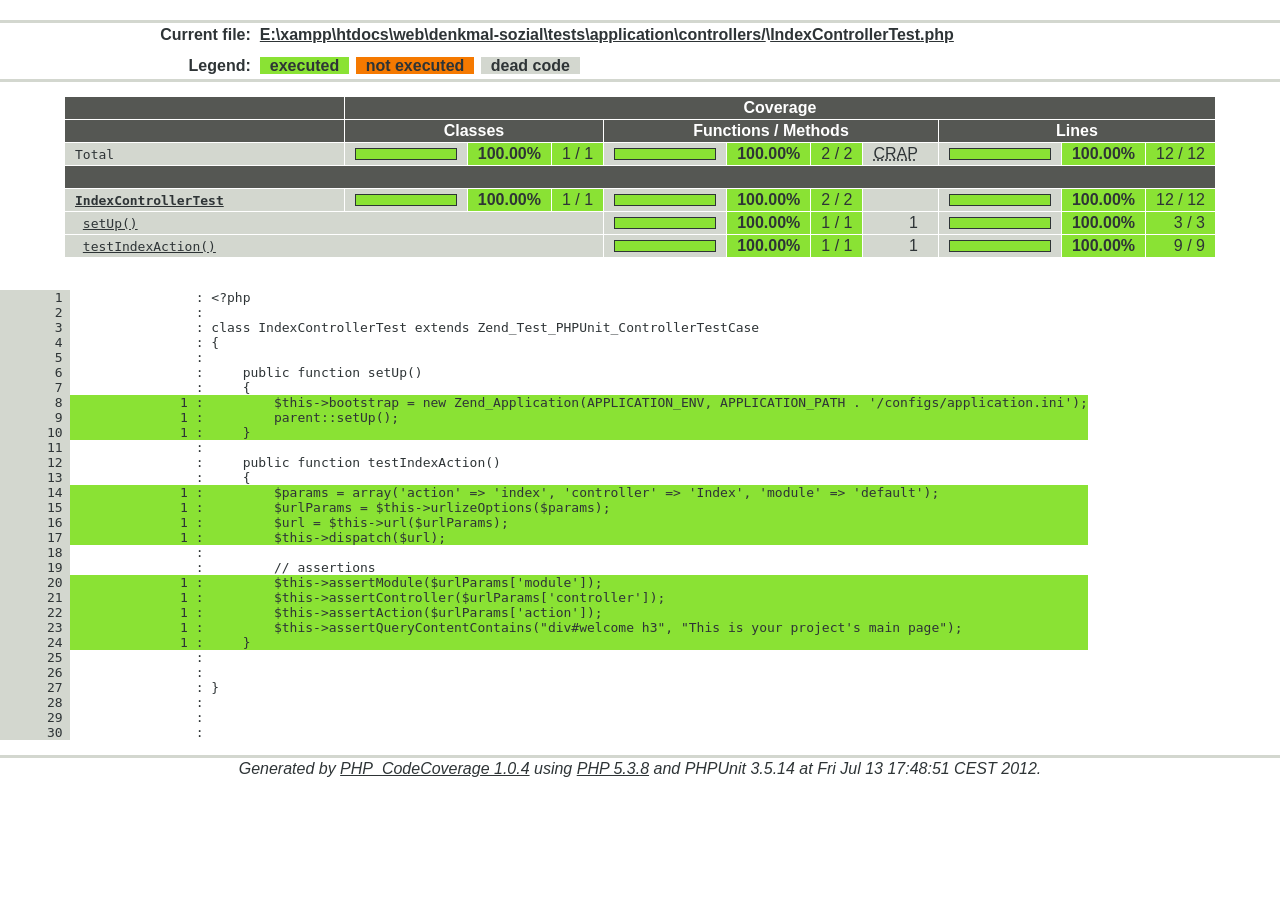
<file: tests/log/report/IndexControllerTest.php.html>
<!DOCTYPE HTML PUBLIC "-//W3C//DTD HTML 4.01 Transitional//EN">

<html lang="en">
  <head>
    <meta http-equiv="Content-Type" content="text/html; charset=UTF-8">
    <title></title>
    <link rel="stylesheet" type="text/css" href="style.css">
    <link rel="stylesheet" type="text/css" href="container.css">
    <script type="text/javascript" src="yahoo-dom-event.js"></script>
    <script type="text/javascript" src="container-min.js"></script>
  </head>

  <body class="yui-skin-sam">
    <table width="100%" border="0" cellspacing="0" cellpadding="0">
      <tr><td class="title"></td></tr>
      <tr><td class="ruler"><img src="glass.png" width="3" height="3" alt=""></td></tr>

      <tr>
        <td width="100%">
          <table cellpadding="1" border="0" width="100%">
            <tr>
              <td class="headerItem" width="20%">Current file:</td>
              <td class="headerValue" width="80%"><a href="index.html">E:\xampp\htdocs\web\denkmal-sozial\tests\application\controllers/</a>\<a href="IndexControllerTest.php.html">IndexControllerTest.php</a></td>
            </tr>
            <tr>
              <td class="legendItem" width="20%">Legend:</td>
              <td class="legendValue" width="80%">
                <span class="legendCov">executed</span>
                <span class="legendNoCov">not executed</span>
                <span class="legendDeadCode">dead code</span>
              </td>
            </tr>
          </table>
        </td>
      </tr>

      <tr>
        <td class="ruler"><img src="glass.png" width="3" height="3" alt=""></td>
      </tr>
    </table>

    <br />

    <center>
      <table width="90%" cellpadding="2" cellspacing="1" border="0">
        <tr>
          <td class="tableHead" width="30%">&nbsp;</td>
          <td class="tableHead" colspan="10">Coverage</td>
        </tr>
        <tr>
          <td class="tableHead">&nbsp;</td>
          <td class="tableHead" colspan="3">Classes</td>
          <td class="tableHead" colspan="4">Functions / Methods</td>
          <td class="tableHead" colspan="3">Lines</td>
        </tr>
        <tr>
          <td class="coverItem">Total</td>
          <td class="coverBar" align="center" width="100">
            <table border="0" cellspacing="0" cellpadding="1">
              <tr>
                <td class="coverBarOutline"><img src="chameleon.png" width="100" height="10" alt="100.00%"><img src="snow.png" width="0" height="10" alt="100.00%"></td>
              </tr>
            </table>
          </td>
          <td class="coverPerHi">100.00%</td>
          <td class="coverNumHi">1 / 1</td>
          <td class="coverBar" align="center" width="100">
            <table border="0" cellspacing="0" cellpadding="1">
              <tr>
                <td class="coverBarOutline"><img src="chameleon.png" width="100" height="10" alt="100.00%"><img src="snow.png" width="0" height="10" alt="100.00%"></td>
              </tr>
            </table>
          </td>
          <td class="coverPerHi">100.00%</td>
          <td class="coverNumHi">2 / 2</td>
          <td class="crap"><acronym title="Change Risk Anti-Patterns (CRAP) Index">CRAP</acronym></td>
          <td class="coverBar" align="center" width="100">
            <table border="0" cellspacing="0" cellpadding="1">
              <tr>
                <td class="coverBarOutline"><img src="chameleon.png" width="100" height="10" alt="100.00%"><img src="snow.png" width="0" height="10" alt="100.00%"></td>
              </tr>
            </table>
          </td>
          <td class="coverPerHi">100.00%</td>
          <td class="coverNumHi">12 / 12</td>
        </tr>

        <tr>
          <td class="tableHead" colspan="11">&nbsp;</td>
        </tr>
        <tr>
          <td class="coverItem"><b><a href="#3">IndexControllerTest</a></b></td>
          <td class="coverBar" align="center" width="100">
            <table border="0" cellspacing="0" cellpadding="1">
              <tr>
                <td class="coverBarOutline"><img src="chameleon.png" width="100" height="10" alt="100.00%"><img src="snow.png" width="0" height="10" alt="100.00%"></td>
              </tr>
            </table>
          </td>
          <td class="coverPerHi">100.00%</td>
          <td class="coverNumHi">1 / 1</td>
          <td class="coverBar" align="center" width="100">
            <table border="0" cellspacing="0" cellpadding="1">
              <tr>
                <td class="coverBarOutline"><img src="chameleon.png" width="100" height="10" alt="100.00%"><img src="snow.png" width="0" height="10" alt="100.00%"></td>
              </tr>
            </table>
          </td>
          <td class="coverPerHi">100.00%</td>
          <td class="coverNumHi">2 / 2</td>
          <td class="crap"></td>
          <td class="coverBar" align="center" width="100">
            <table border="0" cellspacing="0" cellpadding="1">
              <tr>
                <td class="coverBarOutline"><img src="chameleon.png" width="100" height="10" alt="100.00%"><img src="snow.png" width="0" height="10" alt="100.00%"></td>
              </tr>
            </table>
          </td>
          <td class="coverPerHi">100.00%</td>
          <td class="coverNumHi">12 / 12</td>
        </tr>

        <tr>
          <td class="coverFile" colspan="4">&nbsp;<a href="#6">setUp()</a></td>
          <td class="coverBar" align="center" width="100">
            <table border="0" cellspacing="0" cellpadding="1">
              <tr>
                <td class="coverBarOutline"><img src="chameleon.png" width="100" height="10" alt="100.00%"><img src="snow.png" width="0" height="10" alt="100.00%"></td>
              </tr>
            </table>
          </td>
          <td class="coverPerHi">100.00%</td>
          <td class="coverNumHi">1 / 1</td>
          <td class="crap">1</td>
          <td class="coverBar" align="center" width="100">
            <table border="0" cellspacing="0" cellpadding="1">
              <tr>
                <td class="coverBarOutline"><img src="chameleon.png" width="100" height="10" alt="100.00%"><img src="snow.png" width="0" height="10" alt="100.00%"></td>
              </tr>
            </table>
          </td>
          <td class="coverPerHi">100.00%</td>
          <td class="coverNumHi">3 / 3</td>
        </tr>

        <tr>
          <td class="coverFile" colspan="4">&nbsp;<a href="#12">testIndexAction()</a></td>
          <td class="coverBar" align="center" width="100">
            <table border="0" cellspacing="0" cellpadding="1">
              <tr>
                <td class="coverBarOutline"><img src="chameleon.png" width="100" height="10" alt="100.00%"><img src="snow.png" width="0" height="10" alt="100.00%"></td>
              </tr>
            </table>
          </td>
          <td class="coverPerHi">100.00%</td>
          <td class="coverNumHi">1 / 1</td>
          <td class="crap">1</td>
          <td class="coverBar" align="center" width="100">
            <table border="0" cellspacing="0" cellpadding="1">
              <tr>
                <td class="coverBarOutline"><img src="chameleon.png" width="100" height="10" alt="100.00%"><img src="snow.png" width="0" height="10" alt="100.00%"></td>
              </tr>
            </table>
          </td>
          <td class="coverPerHi">100.00%</td>
          <td class="coverNumHi">9 / 9</td>
        </tr>


      </table>
    </center>

    <br />

    <table cellpadding="0" cellspacing="0" border="0">
      <tr>
        <td><br /></td>
      </tr>
      <tr>
        <td>
<pre class="source">
<span class="lineNum" id="container1"><a name="1"></a><a href="#1" id="line1">       1</a> </span>                : &lt;?php                                                                                                           
<span class="lineNum" id="container2"><a name="2"></a><a href="#2" id="line2">       2</a> </span>                :                                                                                                                 
<span class="lineNum" id="container3"><a name="3"></a><a href="#3" id="line3">       3</a> </span>                : class IndexControllerTest extends Zend_Test_PHPUnit_ControllerTestCase                                          
<span class="lineNum" id="container4"><a name="4"></a><a href="#4" id="line4">       4</a> </span>                : {                                                                                                               
<span class="lineNum" id="container5"><a name="5"></a><a href="#5" id="line5">       5</a> </span>                :                                                                                                                 
<span class="lineNum" id="container6"><a name="6"></a><a href="#6" id="line6">       6</a> </span>                :     public function setUp()                                                                                     
<span class="lineNum" id="container7"><a name="7"></a><a href="#7" id="line7">       7</a> </span>                :     {                                                                                                           
<span class="lineNum" id="container8"><a name="8"></a><a href="#8" id="line8">       8</a> </span><span class="lineCov">              1 :         $this-&gt;bootstrap = new Zend_Application(APPLICATION_ENV, APPLICATION_PATH . '/configs/application.ini');</span>
<span class="lineNum" id="container9"><a name="9"></a><a href="#9" id="line9">       9</a> </span><span class="lineCov">              1 :         parent::setUp();                                                                                        </span>
<span class="lineNum" id="container10"><a name="10"></a><a href="#10" id="line10">      10</a> </span><span class="lineCov">              1 :     }                                                                                                           </span>
<span class="lineNum" id="container11"><a name="11"></a><a href="#11" id="line11">      11</a> </span>                :                                                                                                                 
<span class="lineNum" id="container12"><a name="12"></a><a href="#12" id="line12">      12</a> </span>                :     public function testIndexAction()                                                                           
<span class="lineNum" id="container13"><a name="13"></a><a href="#13" id="line13">      13</a> </span>                :     {                                                                                                           
<span class="lineNum" id="container14"><a name="14"></a><a href="#14" id="line14">      14</a> </span><span class="lineCov">              1 :         $params = array('action' =&gt; 'index', 'controller' =&gt; 'Index', 'module' =&gt; 'default');                   </span>
<span class="lineNum" id="container15"><a name="15"></a><a href="#15" id="line15">      15</a> </span><span class="lineCov">              1 :         $urlParams = $this-&gt;urlizeOptions($params);                                                             </span>
<span class="lineNum" id="container16"><a name="16"></a><a href="#16" id="line16">      16</a> </span><span class="lineCov">              1 :         $url = $this-&gt;url($urlParams);                                                                          </span>
<span class="lineNum" id="container17"><a name="17"></a><a href="#17" id="line17">      17</a> </span><span class="lineCov">              1 :         $this-&gt;dispatch($url);                                                                                  </span>
<span class="lineNum" id="container18"><a name="18"></a><a href="#18" id="line18">      18</a> </span>                :                                                                                                                 
<span class="lineNum" id="container19"><a name="19"></a><a href="#19" id="line19">      19</a> </span>                :         // assertions                                                                                           
<span class="lineNum" id="container20"><a name="20"></a><a href="#20" id="line20">      20</a> </span><span class="lineCov">              1 :         $this-&gt;assertModule($urlParams['module']);                                                              </span>
<span class="lineNum" id="container21"><a name="21"></a><a href="#21" id="line21">      21</a> </span><span class="lineCov">              1 :         $this-&gt;assertController($urlParams['controller']);                                                      </span>
<span class="lineNum" id="container22"><a name="22"></a><a href="#22" id="line22">      22</a> </span><span class="lineCov">              1 :         $this-&gt;assertAction($urlParams['action']);                                                              </span>
<span class="lineNum" id="container23"><a name="23"></a><a href="#23" id="line23">      23</a> </span><span class="lineCov">              1 :         $this-&gt;assertQueryContentContains(&quot;div#welcome h3&quot;, &quot;This is your project's main page&quot;);                </span>
<span class="lineNum" id="container24"><a name="24"></a><a href="#24" id="line24">      24</a> </span><span class="lineCov">              1 :     }                                                                                                           </span>
<span class="lineNum" id="container25"><a name="25"></a><a href="#25" id="line25">      25</a> </span>                :                                                                                                                 
<span class="lineNum" id="container26"><a name="26"></a><a href="#26" id="line26">      26</a> </span>                :                                                                                                                 
<span class="lineNum" id="container27"><a name="27"></a><a href="#27" id="line27">      27</a> </span>                : }                                                                                                               
<span class="lineNum" id="container28"><a name="28"></a><a href="#28" id="line28">      28</a> </span>                :                                                                                                                 
<span class="lineNum" id="container29"><a name="29"></a><a href="#29" id="line29">      29</a> </span>                :                                                                                                                 
<span class="lineNum" id="container30"><a name="30"></a><a href="#30" id="line30">      30</a> </span>                :                                                                                                                 

</pre>
        </td>
      </tr>
    </table>

    <table width="100%" border="0" cellspacing="0" cellpadding="0">
      <tr><td class="ruler"><img src="glass.png" width="3" height="3" alt=""></td></tr>
      <tr><td class="versionInfo">Generated by <a href="http://github.com/sebastianbergmann/php-code-coverage" target="_top">PHP_CodeCoverage 1.0.4</a> using <a href="http://www.php.net/" target="_top">PHP 5.3.8</a> and PHPUnit 3.5.14 at Fri Jul 13 17:48:51 CEST 2012.</td></tr>
    </table>

    <br />

    <script type="text/javascript">
      //<![CDATA[
      $E = YAHOO.util.Event;
      YAHOO.namespace("phpunit.container");
      YAHOO.phpunit.container.panelsData = {
        "panel8": {
          "header": "1 test covers line 8",
          "body": "<ul><li class=\"testPassed\">IndexControllerTest::testIndexAction</li></ul>",
          "footer": ""
        },
        "panel9": {
          "header": "1 test covers line 9",
          "body": "<ul><li class=\"testPassed\">IndexControllerTest::testIndexAction</li></ul>",
          "footer": ""
        },
        "panel10": {
          "header": "1 test covers line 10",
          "body": "<ul><li class=\"testPassed\">IndexControllerTest::testIndexAction</li></ul>",
          "footer": ""
        },
        "panel14": {
          "header": "1 test covers line 14",
          "body": "<ul><li class=\"testPassed\">IndexControllerTest::testIndexAction</li></ul>",
          "footer": ""
        },
        "panel15": {
          "header": "1 test covers line 15",
          "body": "<ul><li class=\"testPassed\">IndexControllerTest::testIndexAction</li></ul>",
          "footer": ""
        },
        "panel16": {
          "header": "1 test covers line 16",
          "body": "<ul><li class=\"testPassed\">IndexControllerTest::testIndexAction</li></ul>",
          "footer": ""
        },
        "panel17": {
          "header": "1 test covers line 17",
          "body": "<ul><li class=\"testPassed\">IndexControllerTest::testIndexAction</li></ul>",
          "footer": ""
        },
        "panel20": {
          "header": "1 test covers line 20",
          "body": "<ul><li class=\"testPassed\">IndexControllerTest::testIndexAction</li></ul>",
          "footer": ""
        },
        "panel21": {
          "header": "1 test covers line 21",
          "body": "<ul><li class=\"testPassed\">IndexControllerTest::testIndexAction</li></ul>",
          "footer": ""
        },
        "panel22": {
          "header": "1 test covers line 22",
          "body": "<ul><li class=\"testPassed\">IndexControllerTest::testIndexAction</li></ul>",
          "footer": ""
        },
        "panel23": {
          "header": "1 test covers line 23",
          "body": "<ul><li class=\"testPassed\">IndexControllerTest::testIndexAction</li></ul>",
          "footer": ""
        },
        "panel24": {
          "header": "1 test covers line 24",
          "body": "<ul><li class=\"testPassed\">IndexControllerTest::testIndexAction</li></ul>",
          "footer": ""
        },
      "dummy": ""
      };

      YAHOO.phpunit.container.prepare = function (e) {
        var elemId = $E.getTarget(e).id;
        var line = elemId.substr(4);
        var panelId = "panel" + line;
        var containerId = "container" + line;

        var panelData = YAHOO.phpunit.container.panelsData[panelId];

        var panel = new YAHOO.widget.Panel(panelId, { visible:false, draggable:false, close:true } );
        panel.setHeader(panelData["header"]);
        panel.setBody(panelData["body"]);
        panel.setFooter(panelData["footer"]);
        panel.render(containerId);

        $E.addListener(elemId, "click", panel.show, panel, true);
        $E.removeListener(elemId, "mouseover");
      };

      function init() {
        var ypc = YAHOO.phpunit.container;
        for (var panelId in ypc.panelsData) {
          var elemId = "line" + panelId.substr(5);
          $E.addListener(elemId, "mouseover", ypc.prepare);
        }
      }

      $E.addListener(window, "load", init);
      //]]>
    </script>
  </body>
</html>
</file>
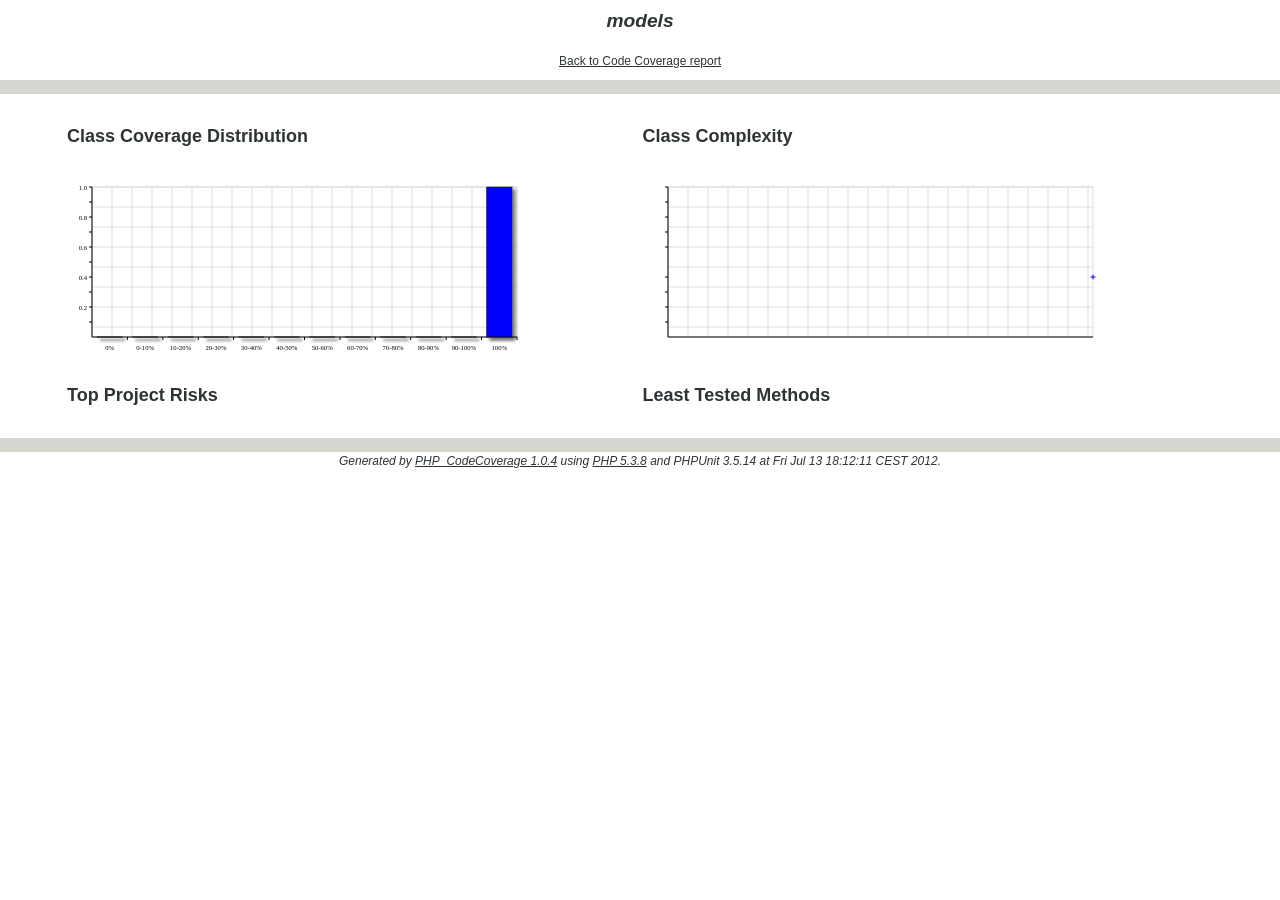
<file: tests/log/report/models.dashboard.html>
<!DOCTYPE html>
<html lang="en">
  <head>
    <meta http-equiv="Content-Type" content="text/html; charset=UTF-8">
    <title>models</title>
    <link rel="stylesheet" type="text/css" href="style.css">
    <!--[if IE]><script src="excanvas.compressed.js"></script><![endif]-->
    <script src="RGraph.common.core.js" ></script>
    <script src="RGraph.common.tooltips.js" ></script>
    <script src="RGraph.bar.js" ></script>
    <script src="RGraph.scatter.js" ></script>
  </head>

  <body>
    <table width="100%" border="0" cellspacing="0" cellpadding="0">
      <tr><td class="title">models</td></tr>
      <tr><td><div align="center"><p><a href="models.html">Back to Code Coverage report</a></p></div></td></tr>
      <tr><td class="ruler"><img src="glass.png" width="3" height="3" alt=""></td></tr>
    </table>

    <br />

    <center>
      <table width="90%" cellpadding="2" cellspacing="1" border="0">
        <tr>
          <td valign="top">
            <h2>Class Coverage Distribution</h2>
            <canvas id="classCoverageDistribution" width="475" height="200"></canvas>
            <script>
            var ccd = new RGraph.Bar('classCoverageDistribution', [0,0,0,0,0,0,0,0,0,0,0,1]);
            ccd.Set('chart.background.barcolor1', 'white');
            ccd.Set('chart.background.barcolor2', 'white');
            ccd.Set('chart.colors', ['blue']);
            ccd.Set('chart.shadow', true);
            ccd.Set('chart.shadow.offsetx', 3);
            ccd.Set('chart.shadow.offsety', 3);
            ccd.Set('chart.labels', ['0%','0-10%','10-20%','20-30%','30-40%','40-50%','50-60%','60-70%','70-80%','80-90%','90-100%','100%']);
            ccd.Set('chart.text.size', 5);
            ccd.Draw();
            </script>
          </td>

          <td valign="top">
            <h2>Class Complexity</h2>
            <canvas id="classComplexity" width="475" height="200"></canvas>
            <script>
            var cc = new RGraph.Scatter('classComplexity', [[100,2,"blue","Application_Model_UserTest"]]);
            cc.Set('chart.xmax', 100);
            cc.Set('chart.background.barcolor1', 'white');
            cc.Set('chart.background.barcolor2', 'white');
            cc.Set('chart.tickmarks', 'plus');
            cc.Set('chart.ticksize', 5);
            cc.Set('chart.text.size', 5);
            cc.Set('chart.ylabels', false);
            cc.Draw();
            </script>
          </td>
        </tr>
        <tr>
          <td valign="top">
            <h2>Top Project Risks</h2>
            <ul>

            </ul>
          </td>

          <td valign="top">
            <h2>Least Tested Methods</h2>
            <ul>

            </ul>
          </td>
        </tr>
      </table>
    </center>

    <br />

    <table width="100%" border="0" cellspacing="0" cellpadding="0">
      <tr><td class="ruler"><img src="glass.png" width="3" height="3" alt=""></td></tr>
      <tr><td class="versionInfo">Generated by <a href="http://github.com/sebastianbergmann/php-code-coverage" target="_top">PHP_CodeCoverage 1.0.4</a> using <a href="http://www.php.net/" target="_top">PHP 5.3.8</a> and PHPUnit 3.5.14 at Fri Jul 13 18:12:11 CEST 2012.</td></tr>
    </table>

    <br/>
  </body>
</html>
</file>
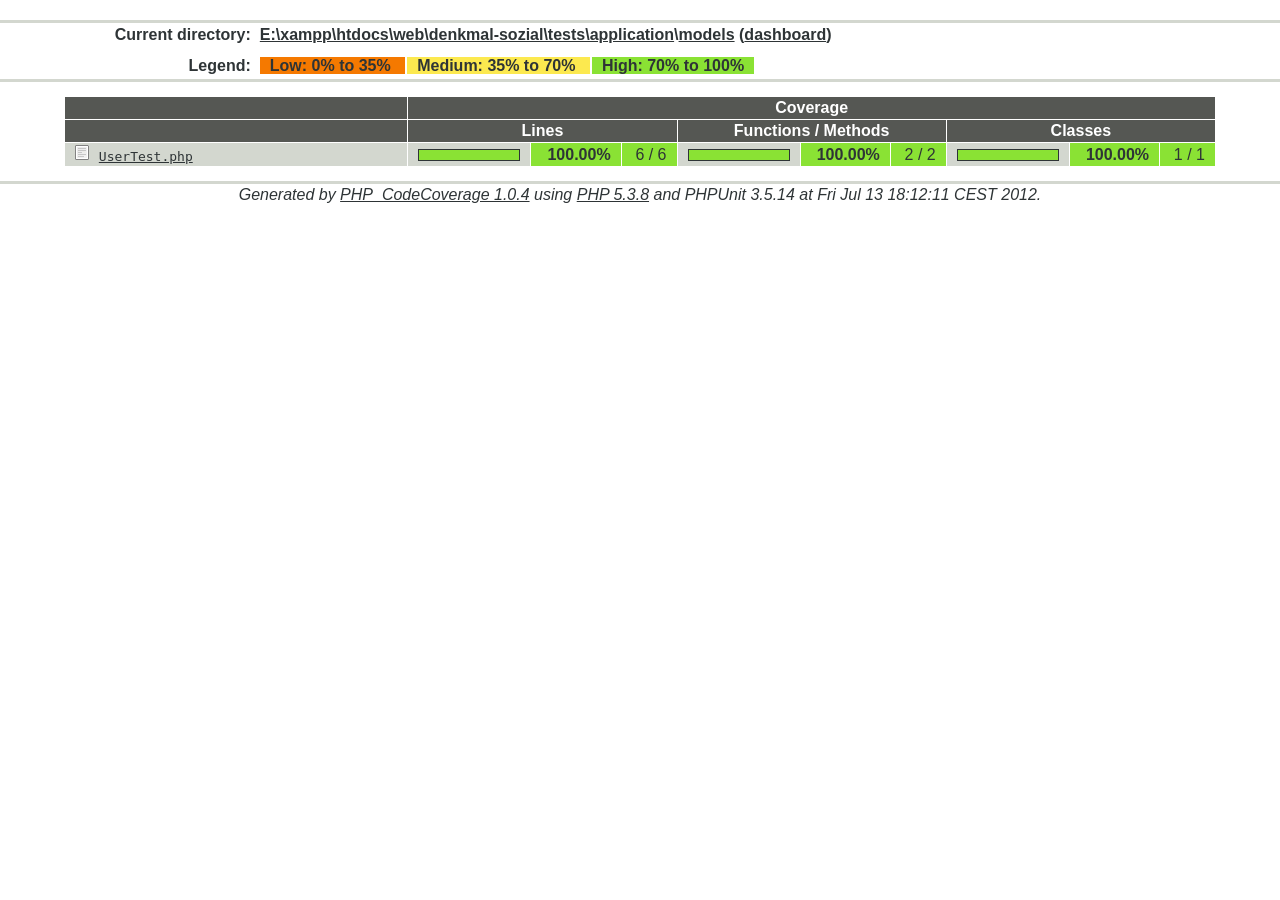
<file: tests/log/report/models.html>
<!DOCTYPE HTML PUBLIC "-//W3C//DTD HTML 4.01 Transitional//EN">

<html lang="en">
  <head>
    <meta http-equiv="Content-Type" content="text/html; charset=UTF-8">
    <title></title>
    <link rel="stylesheet" type="text/css" href="style.css">
  </head>

  <body>
    <table width="100%" border="0" cellspacing="0" cellpadding="0">
      <tr><td class="title"></td></tr>
      <tr><td class="ruler"><img src="glass.png" width="3" height="3" alt=""></td></tr>

      <tr>
        <td width="100%">
          <table cellpadding="1" border="0" width="100%">
            <tr>
              <td class="headerItem" width="20%">Current directory:</td>
              <td class="headerValue" width="80%"><a href="index.html">E:\xampp\htdocs\web\denkmal-sozial\tests\application</a>\<a href="models.html">models</a> (<a href="models.dashboard.html">dashboard</a>)</td>
            </tr>
            <tr>
              <td class="legendItem" width="20%">Legend:</td>
              <td class="legendValue" width="80%">
                <span class="coverLegendLo">
                  <b>Low:</b> 0% to 35%
                </span>
                <span class="coverLegendMed">
                  <b>Medium:</b> 35% to 70%
                </span>
                <span class="coverLegendHi">
                  <b>High:</b> 70% to 100%
                </span>
              </td>
            </tr>
          </table>
        </td>
      </tr>
      <tr>
        <td class="ruler"><img src="glass.png" width="3" height="3" alt=""></td>
      </tr>
    </table>

    <br />

    <center>
      <table width="90%" cellpadding="2" cellspacing="1" border="0">
        <tr>
          <td class="tableHead" width="30%">&nbsp;</td>
          <td class="tableHead" colspan="9">Coverage</td>
        </tr>
        <tr>
          <td class="tableHead">&nbsp;</td>
          <td class="tableHead" colspan="3">Lines</td>
          <td class="tableHead" colspan="3">Functions / Methods</td>
          <td class="tableHead" colspan="3">Classes</td>
        </tr>
        <tr>
          <td class="coverFile"><img alt="file" src="file.png"/> <a href="models_UserTest.php.html">UserTest.php</a></td>
          <td class="coverBar" align="center" width="100">
            <table border="0" cellspacing="0" cellpadding="1">
              <tr>
                <td class="coverBarOutline"><img src="chameleon.png" width="100" height="10" alt="100.00%"><img src="snow.png" width="0" height="10" alt="100.00%"></td>
              </tr>
            </table>
          </td>
          <td class="coverPerHi">100.00%</td>
          <td class="coverNumHi">6 / 6</td>
          <td class="coverBar" align="center" width="100">
            <table border="0" cellspacing="0" cellpadding="1">
              <tr>
                <td class="coverBarOutline"><img src="chameleon.png" width="100" height="10" alt="100.00%"><img src="snow.png" width="0" height="10" alt="100.00%"></td>
              </tr>
            </table>
          </td>
          <td class="coverPerHi">100.00%</td>
          <td class="coverNumHi">2 / 2</td>
          <td class="coverBar" align="center" width="100">
            <table border="0" cellspacing="0" cellpadding="1">
              <tr>
                <td class="coverBarOutline"><img src="chameleon.png" width="100" height="10" alt="100.00%"><img src="snow.png" width="0" height="10" alt="100.00%"></td>
              </tr>
            </table>
          </td>
          <td class="coverPerHi">100.00%</td>
          <td class="coverNumHi">1 / 1</td>
        </tr>


      </table>
    </center>

    <br />

    <table width="100%" border="0" cellspacing="0" cellpadding="0">
      <tr><td class="ruler"><img src="glass.png" width="3" height="3" alt=""></td></tr>
      <tr><td class="versionInfo">Generated by <a href="http://github.com/sebastianbergmann/php-code-coverage" target="_top">PHP_CodeCoverage 1.0.4</a> using <a href="http://www.php.net/" target="_top">PHP 5.3.8</a> and PHPUnit 3.5.14 at Fri Jul 13 18:12:11 CEST 2012.</td></tr>
    </table>

    <br/>
  </body>
</html>
</file>
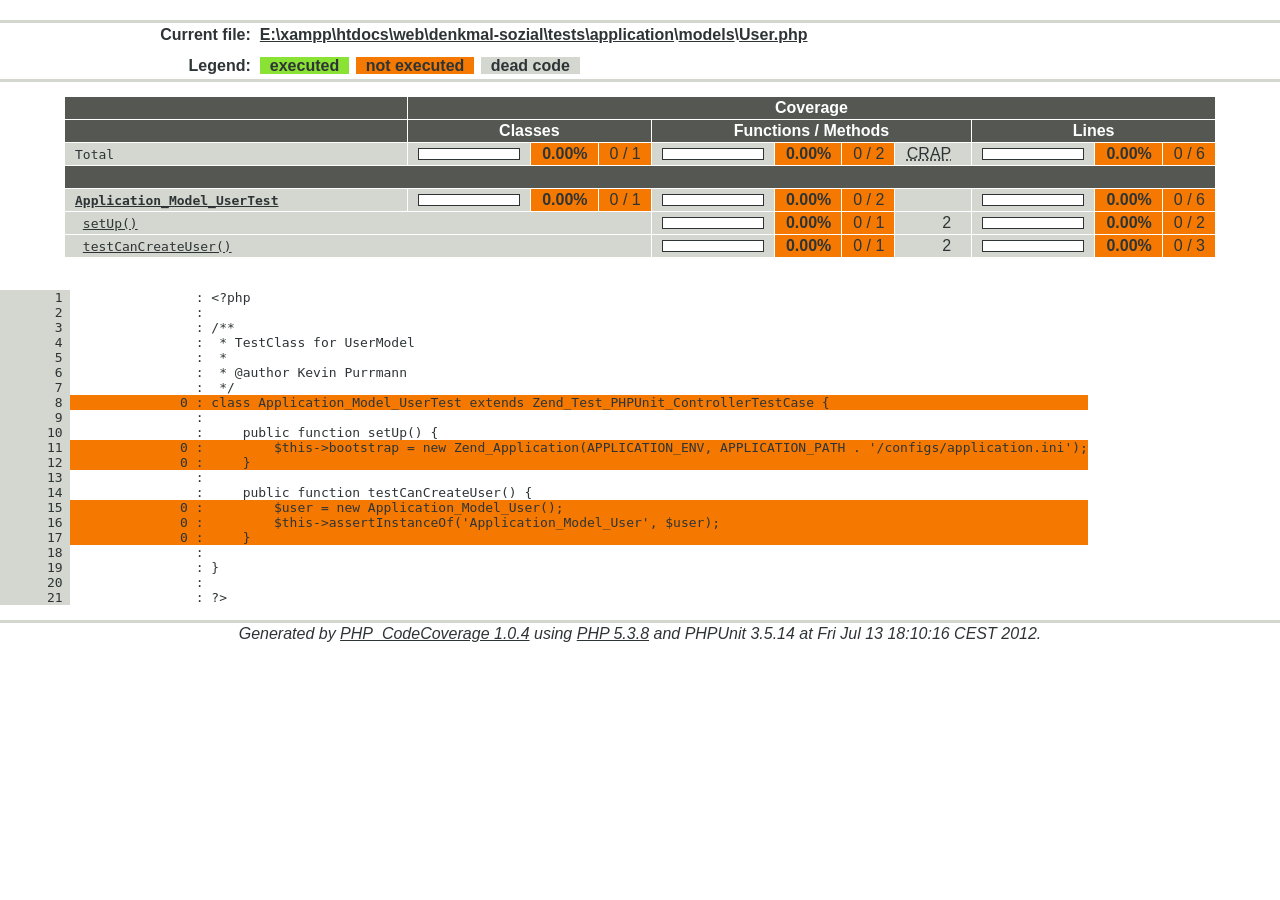
<file: tests/log/report/models_User.php.html>
<!DOCTYPE HTML PUBLIC "-//W3C//DTD HTML 4.01 Transitional//EN">

<html lang="en">
  <head>
    <meta http-equiv="Content-Type" content="text/html; charset=UTF-8">
    <title></title>
    <link rel="stylesheet" type="text/css" href="style.css">
    <link rel="stylesheet" type="text/css" href="container.css">
    <script type="text/javascript" src="yahoo-dom-event.js"></script>
    <script type="text/javascript" src="container-min.js"></script>
  </head>

  <body class="yui-skin-sam">
    <table width="100%" border="0" cellspacing="0" cellpadding="0">
      <tr><td class="title"></td></tr>
      <tr><td class="ruler"><img src="glass.png" width="3" height="3" alt=""></td></tr>

      <tr>
        <td width="100%">
          <table cellpadding="1" border="0" width="100%">
            <tr>
              <td class="headerItem" width="20%">Current file:</td>
              <td class="headerValue" width="80%"><a href="index.html">E:\xampp\htdocs\web\denkmal-sozial\tests\application</a>\<a href="models.html">models</a>\<a href="models_User.php.html">User.php</a></td>
            </tr>
            <tr>
              <td class="legendItem" width="20%">Legend:</td>
              <td class="legendValue" width="80%">
                <span class="legendCov">executed</span>
                <span class="legendNoCov">not executed</span>
                <span class="legendDeadCode">dead code</span>
              </td>
            </tr>
          </table>
        </td>
      </tr>

      <tr>
        <td class="ruler"><img src="glass.png" width="3" height="3" alt=""></td>
      </tr>
    </table>

    <br />

    <center>
      <table width="90%" cellpadding="2" cellspacing="1" border="0">
        <tr>
          <td class="tableHead" width="30%">&nbsp;</td>
          <td class="tableHead" colspan="10">Coverage</td>
        </tr>
        <tr>
          <td class="tableHead">&nbsp;</td>
          <td class="tableHead" colspan="3">Classes</td>
          <td class="tableHead" colspan="4">Functions / Methods</td>
          <td class="tableHead" colspan="3">Lines</td>
        </tr>
        <tr>
          <td class="coverItem">Total</td>
          <td class="coverBar" align="center" width="100">
            <table border="0" cellspacing="0" cellpadding="1">
              <tr>
                <td class="coverBarOutline"><img src="scarlet_red.png" width="0" height="10" alt="0.00%"><img src="snow.png" width="100" height="10" alt="0.00%"></td>
              </tr>
            </table>
          </td>
          <td class="coverPerLo">0.00%</td>
          <td class="coverNumLo">0 / 1</td>
          <td class="coverBar" align="center" width="100">
            <table border="0" cellspacing="0" cellpadding="1">
              <tr>
                <td class="coverBarOutline"><img src="scarlet_red.png" width="0" height="10" alt="0.00%"><img src="snow.png" width="100" height="10" alt="0.00%"></td>
              </tr>
            </table>
          </td>
          <td class="coverPerLo">0.00%</td>
          <td class="coverNumLo">0 / 2</td>
          <td class="crap"><acronym title="Change Risk Anti-Patterns (CRAP) Index">CRAP</acronym></td>
          <td class="coverBar" align="center" width="100">
            <table border="0" cellspacing="0" cellpadding="1">
              <tr>
                <td class="coverBarOutline"><img src="scarlet_red.png" width="0" height="10" alt="0.00%"><img src="snow.png" width="100" height="10" alt="0.00%"></td>
              </tr>
            </table>
          </td>
          <td class="coverPerLo">0.00%</td>
          <td class="coverNumLo">0 / 6</td>
        </tr>

        <tr>
          <td class="tableHead" colspan="11">&nbsp;</td>
        </tr>
        <tr>
          <td class="coverItem"><b><a href="#8">Application_Model_UserTest</a></b></td>
          <td class="coverBar" align="center" width="100">
            <table border="0" cellspacing="0" cellpadding="1">
              <tr>
                <td class="coverBarOutline"><img src="scarlet_red.png" width="0" height="10" alt="0.00%"><img src="snow.png" width="100" height="10" alt="0.00%"></td>
              </tr>
            </table>
          </td>
          <td class="coverPerLo">0.00%</td>
          <td class="coverNumLo">0 / 1</td>
          <td class="coverBar" align="center" width="100">
            <table border="0" cellspacing="0" cellpadding="1">
              <tr>
                <td class="coverBarOutline"><img src="scarlet_red.png" width="0" height="10" alt="0.00%"><img src="snow.png" width="100" height="10" alt="0.00%"></td>
              </tr>
            </table>
          </td>
          <td class="coverPerLo">0.00%</td>
          <td class="coverNumLo">0 / 2</td>
          <td class="crap"></td>
          <td class="coverBar" align="center" width="100">
            <table border="0" cellspacing="0" cellpadding="1">
              <tr>
                <td class="coverBarOutline"><img src="scarlet_red.png" width="0" height="10" alt="0.00%"><img src="snow.png" width="100" height="10" alt="0.00%"></td>
              </tr>
            </table>
          </td>
          <td class="coverPerLo">0.00%</td>
          <td class="coverNumLo">0 / 6</td>
        </tr>

        <tr>
          <td class="coverFile" colspan="4">&nbsp;<a href="#10">setUp()</a></td>
          <td class="coverBar" align="center" width="100">
            <table border="0" cellspacing="0" cellpadding="1">
              <tr>
                <td class="coverBarOutline"><img src="scarlet_red.png" width="0" height="10" alt="0.00%"><img src="snow.png" width="100" height="10" alt="0.00%"></td>
              </tr>
            </table>
          </td>
          <td class="coverPerLo">0.00%</td>
          <td class="coverNumLo">0 / 1</td>
          <td class="crap">2</td>
          <td class="coverBar" align="center" width="100">
            <table border="0" cellspacing="0" cellpadding="1">
              <tr>
                <td class="coverBarOutline"><img src="scarlet_red.png" width="0" height="10" alt="0.00%"><img src="snow.png" width="100" height="10" alt="0.00%"></td>
              </tr>
            </table>
          </td>
          <td class="coverPerLo">0.00%</td>
          <td class="coverNumLo">0 / 2</td>
        </tr>

        <tr>
          <td class="coverFile" colspan="4">&nbsp;<a href="#14">testCanCreateUser()</a></td>
          <td class="coverBar" align="center" width="100">
            <table border="0" cellspacing="0" cellpadding="1">
              <tr>
                <td class="coverBarOutline"><img src="scarlet_red.png" width="0" height="10" alt="0.00%"><img src="snow.png" width="100" height="10" alt="0.00%"></td>
              </tr>
            </table>
          </td>
          <td class="coverPerLo">0.00%</td>
          <td class="coverNumLo">0 / 1</td>
          <td class="crap">2</td>
          <td class="coverBar" align="center" width="100">
            <table border="0" cellspacing="0" cellpadding="1">
              <tr>
                <td class="coverBarOutline"><img src="scarlet_red.png" width="0" height="10" alt="0.00%"><img src="snow.png" width="100" height="10" alt="0.00%"></td>
              </tr>
            </table>
          </td>
          <td class="coverPerLo">0.00%</td>
          <td class="coverNumLo">0 / 3</td>
        </tr>


      </table>
    </center>

    <br />

    <table cellpadding="0" cellspacing="0" border="0">
      <tr>
        <td><br /></td>
      </tr>
      <tr>
        <td>
<pre class="source">
<span class="lineNum" id="container1"><a name="1"></a><a href="#1" id="line1">       1</a> </span>                : &lt;?php                                                                                                           
<span class="lineNum" id="container2"><a name="2"></a><a href="#2" id="line2">       2</a> </span>                :                                                                                                                 
<span class="lineNum" id="container3"><a name="3"></a><a href="#3" id="line3">       3</a> </span>                : /**                                                                                                             
<span class="lineNum" id="container4"><a name="4"></a><a href="#4" id="line4">       4</a> </span>                :  * TestClass for UserModel                                                                                      
<span class="lineNum" id="container5"><a name="5"></a><a href="#5" id="line5">       5</a> </span>                :  *                                                                                                              
<span class="lineNum" id="container6"><a name="6"></a><a href="#6" id="line6">       6</a> </span>                :  * @author Kevin Purrmann                                                                                       
<span class="lineNum" id="container7"><a name="7"></a><a href="#7" id="line7">       7</a> </span>                :  */                                                                                                             
<span class="lineNum" id="container8"><a name="8"></a><a href="#8" id="line8">       8</a> </span><span class="lineNoCov">              0 : class Application_Model_UserTest extends Zend_Test_PHPUnit_ControllerTestCase {                                 </span>
<span class="lineNum" id="container9"><a name="9"></a><a href="#9" id="line9">       9</a> </span>                :                                                                                                                 
<span class="lineNum" id="container10"><a name="10"></a><a href="#10" id="line10">      10</a> </span>                :     public function setUp() {                                                                                   
<span class="lineNum" id="container11"><a name="11"></a><a href="#11" id="line11">      11</a> </span><span class="lineNoCov">              0 :         $this-&gt;bootstrap = new Zend_Application(APPLICATION_ENV, APPLICATION_PATH . '/configs/application.ini');</span>
<span class="lineNum" id="container12"><a name="12"></a><a href="#12" id="line12">      12</a> </span><span class="lineNoCov">              0 :     }                                                                                                           </span>
<span class="lineNum" id="container13"><a name="13"></a><a href="#13" id="line13">      13</a> </span>                :                                                                                                                 
<span class="lineNum" id="container14"><a name="14"></a><a href="#14" id="line14">      14</a> </span>                :     public function testCanCreateUser() {                                                                       
<span class="lineNum" id="container15"><a name="15"></a><a href="#15" id="line15">      15</a> </span><span class="lineNoCov">              0 :         $user = new Application_Model_User();                                                                   </span>
<span class="lineNum" id="container16"><a name="16"></a><a href="#16" id="line16">      16</a> </span><span class="lineNoCov">              0 :         $this-&gt;assertInstanceOf('Application_Model_User', $user);                                               </span>
<span class="lineNum" id="container17"><a name="17"></a><a href="#17" id="line17">      17</a> </span><span class="lineNoCov">              0 :     }                                                                                                           </span>
<span class="lineNum" id="container18"><a name="18"></a><a href="#18" id="line18">      18</a> </span>                :                                                                                                                 
<span class="lineNum" id="container19"><a name="19"></a><a href="#19" id="line19">      19</a> </span>                : }                                                                                                               
<span class="lineNum" id="container20"><a name="20"></a><a href="#20" id="line20">      20</a> </span>                :                                                                                                                 
<span class="lineNum" id="container21"><a name="21"></a><a href="#21" id="line21">      21</a> </span>                : ?&gt;                                                                                                              

</pre>
        </td>
      </tr>
    </table>

    <table width="100%" border="0" cellspacing="0" cellpadding="0">
      <tr><td class="ruler"><img src="glass.png" width="3" height="3" alt=""></td></tr>
      <tr><td class="versionInfo">Generated by <a href="http://github.com/sebastianbergmann/php-code-coverage" target="_top">PHP_CodeCoverage 1.0.4</a> using <a href="http://www.php.net/" target="_top">PHP 5.3.8</a> and PHPUnit 3.5.14 at Fri Jul 13 18:10:16 CEST 2012.</td></tr>
    </table>

    <br />

    <script type="text/javascript">
      //<![CDATA[
      $E = YAHOO.util.Event;
      YAHOO.namespace("phpunit.container");
      YAHOO.phpunit.container.panelsData = {
      "dummy": ""
      };

      YAHOO.phpunit.container.prepare = function (e) {
        var elemId = $E.getTarget(e).id;
        var line = elemId.substr(4);
        var panelId = "panel" + line;
        var containerId = "container" + line;

        var panelData = YAHOO.phpunit.container.panelsData[panelId];

        var panel = new YAHOO.widget.Panel(panelId, { visible:false, draggable:false, close:true } );
        panel.setHeader(panelData["header"]);
        panel.setBody(panelData["body"]);
        panel.setFooter(panelData["footer"]);
        panel.render(containerId);

        $E.addListener(elemId, "click", panel.show, panel, true);
        $E.removeListener(elemId, "mouseover");
      };

      function init() {
        var ypc = YAHOO.phpunit.container;
        for (var panelId in ypc.panelsData) {
          var elemId = "line" + panelId.substr(5);
          $E.addListener(elemId, "mouseover", ypc.prepare);
        }
      }

      $E.addListener(window, "load", init);
      //]]>
    </script>
  </body>
</html>
</file>
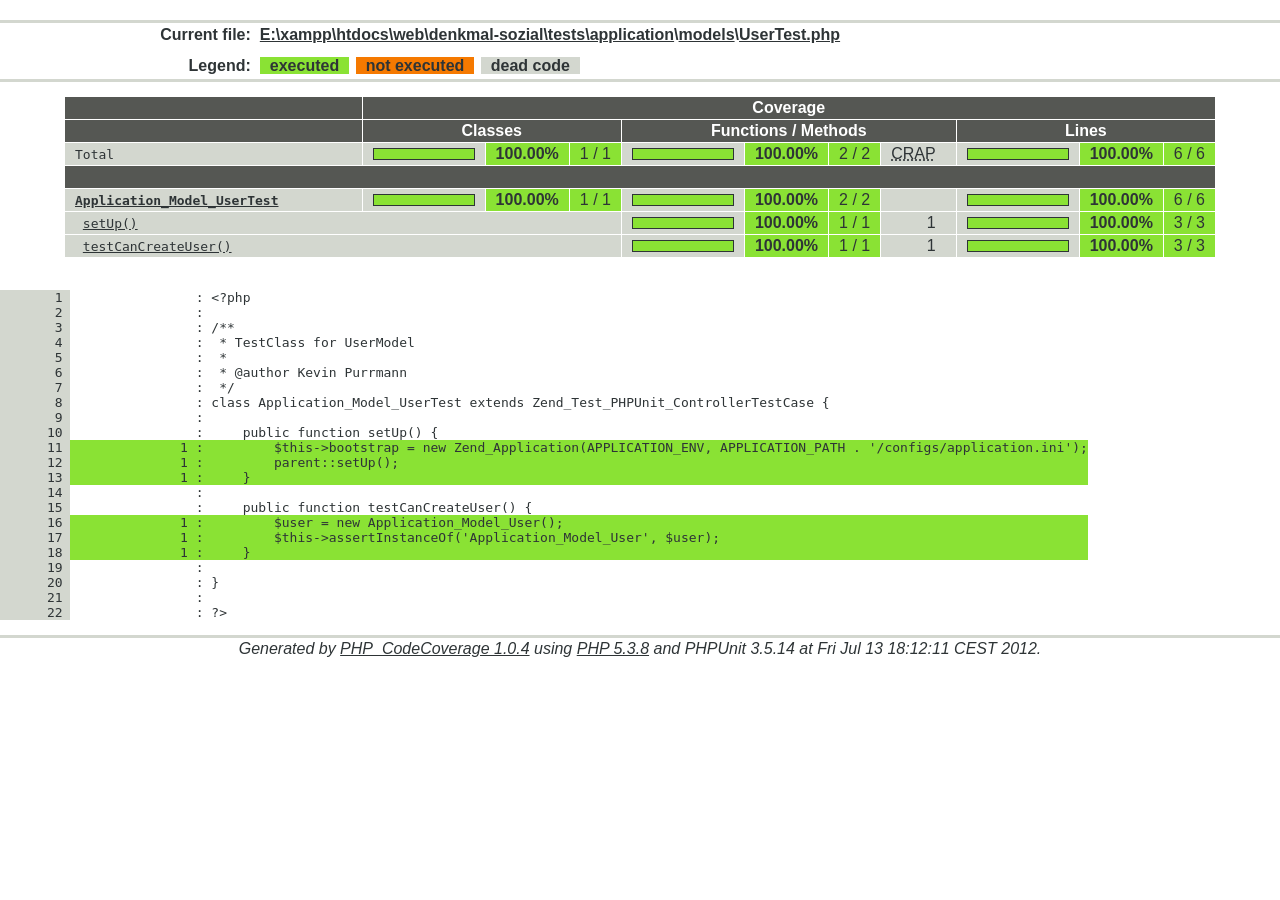
<file: tests/log/report/models_UserTest.php.html>
<!DOCTYPE HTML PUBLIC "-//W3C//DTD HTML 4.01 Transitional//EN">

<html lang="en">
  <head>
    <meta http-equiv="Content-Type" content="text/html; charset=UTF-8">
    <title></title>
    <link rel="stylesheet" type="text/css" href="style.css">
    <link rel="stylesheet" type="text/css" href="container.css">
    <script type="text/javascript" src="yahoo-dom-event.js"></script>
    <script type="text/javascript" src="container-min.js"></script>
  </head>

  <body class="yui-skin-sam">
    <table width="100%" border="0" cellspacing="0" cellpadding="0">
      <tr><td class="title"></td></tr>
      <tr><td class="ruler"><img src="glass.png" width="3" height="3" alt=""></td></tr>

      <tr>
        <td width="100%">
          <table cellpadding="1" border="0" width="100%">
            <tr>
              <td class="headerItem" width="20%">Current file:</td>
              <td class="headerValue" width="80%"><a href="index.html">E:\xampp\htdocs\web\denkmal-sozial\tests\application</a>\<a href="models.html">models</a>\<a href="models_UserTest.php.html">UserTest.php</a></td>
            </tr>
            <tr>
              <td class="legendItem" width="20%">Legend:</td>
              <td class="legendValue" width="80%">
                <span class="legendCov">executed</span>
                <span class="legendNoCov">not executed</span>
                <span class="legendDeadCode">dead code</span>
              </td>
            </tr>
          </table>
        </td>
      </tr>

      <tr>
        <td class="ruler"><img src="glass.png" width="3" height="3" alt=""></td>
      </tr>
    </table>

    <br />

    <center>
      <table width="90%" cellpadding="2" cellspacing="1" border="0">
        <tr>
          <td class="tableHead" width="30%">&nbsp;</td>
          <td class="tableHead" colspan="10">Coverage</td>
        </tr>
        <tr>
          <td class="tableHead">&nbsp;</td>
          <td class="tableHead" colspan="3">Classes</td>
          <td class="tableHead" colspan="4">Functions / Methods</td>
          <td class="tableHead" colspan="3">Lines</td>
        </tr>
        <tr>
          <td class="coverItem">Total</td>
          <td class="coverBar" align="center" width="100">
            <table border="0" cellspacing="0" cellpadding="1">
              <tr>
                <td class="coverBarOutline"><img src="chameleon.png" width="100" height="10" alt="100.00%"><img src="snow.png" width="0" height="10" alt="100.00%"></td>
              </tr>
            </table>
          </td>
          <td class="coverPerHi">100.00%</td>
          <td class="coverNumHi">1 / 1</td>
          <td class="coverBar" align="center" width="100">
            <table border="0" cellspacing="0" cellpadding="1">
              <tr>
                <td class="coverBarOutline"><img src="chameleon.png" width="100" height="10" alt="100.00%"><img src="snow.png" width="0" height="10" alt="100.00%"></td>
              </tr>
            </table>
          </td>
          <td class="coverPerHi">100.00%</td>
          <td class="coverNumHi">2 / 2</td>
          <td class="crap"><acronym title="Change Risk Anti-Patterns (CRAP) Index">CRAP</acronym></td>
          <td class="coverBar" align="center" width="100">
            <table border="0" cellspacing="0" cellpadding="1">
              <tr>
                <td class="coverBarOutline"><img src="chameleon.png" width="100" height="10" alt="100.00%"><img src="snow.png" width="0" height="10" alt="100.00%"></td>
              </tr>
            </table>
          </td>
          <td class="coverPerHi">100.00%</td>
          <td class="coverNumHi">6 / 6</td>
        </tr>

        <tr>
          <td class="tableHead" colspan="11">&nbsp;</td>
        </tr>
        <tr>
          <td class="coverItem"><b><a href="#8">Application_Model_UserTest</a></b></td>
          <td class="coverBar" align="center" width="100">
            <table border="0" cellspacing="0" cellpadding="1">
              <tr>
                <td class="coverBarOutline"><img src="chameleon.png" width="100" height="10" alt="100.00%"><img src="snow.png" width="0" height="10" alt="100.00%"></td>
              </tr>
            </table>
          </td>
          <td class="coverPerHi">100.00%</td>
          <td class="coverNumHi">1 / 1</td>
          <td class="coverBar" align="center" width="100">
            <table border="0" cellspacing="0" cellpadding="1">
              <tr>
                <td class="coverBarOutline"><img src="chameleon.png" width="100" height="10" alt="100.00%"><img src="snow.png" width="0" height="10" alt="100.00%"></td>
              </tr>
            </table>
          </td>
          <td class="coverPerHi">100.00%</td>
          <td class="coverNumHi">2 / 2</td>
          <td class="crap"></td>
          <td class="coverBar" align="center" width="100">
            <table border="0" cellspacing="0" cellpadding="1">
              <tr>
                <td class="coverBarOutline"><img src="chameleon.png" width="100" height="10" alt="100.00%"><img src="snow.png" width="0" height="10" alt="100.00%"></td>
              </tr>
            </table>
          </td>
          <td class="coverPerHi">100.00%</td>
          <td class="coverNumHi">6 / 6</td>
        </tr>

        <tr>
          <td class="coverFile" colspan="4">&nbsp;<a href="#10">setUp()</a></td>
          <td class="coverBar" align="center" width="100">
            <table border="0" cellspacing="0" cellpadding="1">
              <tr>
                <td class="coverBarOutline"><img src="chameleon.png" width="100" height="10" alt="100.00%"><img src="snow.png" width="0" height="10" alt="100.00%"></td>
              </tr>
            </table>
          </td>
          <td class="coverPerHi">100.00%</td>
          <td class="coverNumHi">1 / 1</td>
          <td class="crap">1</td>
          <td class="coverBar" align="center" width="100">
            <table border="0" cellspacing="0" cellpadding="1">
              <tr>
                <td class="coverBarOutline"><img src="chameleon.png" width="100" height="10" alt="100.00%"><img src="snow.png" width="0" height="10" alt="100.00%"></td>
              </tr>
            </table>
          </td>
          <td class="coverPerHi">100.00%</td>
          <td class="coverNumHi">3 / 3</td>
        </tr>

        <tr>
          <td class="coverFile" colspan="4">&nbsp;<a href="#15">testCanCreateUser()</a></td>
          <td class="coverBar" align="center" width="100">
            <table border="0" cellspacing="0" cellpadding="1">
              <tr>
                <td class="coverBarOutline"><img src="chameleon.png" width="100" height="10" alt="100.00%"><img src="snow.png" width="0" height="10" alt="100.00%"></td>
              </tr>
            </table>
          </td>
          <td class="coverPerHi">100.00%</td>
          <td class="coverNumHi">1 / 1</td>
          <td class="crap">1</td>
          <td class="coverBar" align="center" width="100">
            <table border="0" cellspacing="0" cellpadding="1">
              <tr>
                <td class="coverBarOutline"><img src="chameleon.png" width="100" height="10" alt="100.00%"><img src="snow.png" width="0" height="10" alt="100.00%"></td>
              </tr>
            </table>
          </td>
          <td class="coverPerHi">100.00%</td>
          <td class="coverNumHi">3 / 3</td>
        </tr>


      </table>
    </center>

    <br />

    <table cellpadding="0" cellspacing="0" border="0">
      <tr>
        <td><br /></td>
      </tr>
      <tr>
        <td>
<pre class="source">
<span class="lineNum" id="container1"><a name="1"></a><a href="#1" id="line1">       1</a> </span>                : &lt;?php                                                                                                           
<span class="lineNum" id="container2"><a name="2"></a><a href="#2" id="line2">       2</a> </span>                :                                                                                                                 
<span class="lineNum" id="container3"><a name="3"></a><a href="#3" id="line3">       3</a> </span>                : /**                                                                                                             
<span class="lineNum" id="container4"><a name="4"></a><a href="#4" id="line4">       4</a> </span>                :  * TestClass for UserModel                                                                                      
<span class="lineNum" id="container5"><a name="5"></a><a href="#5" id="line5">       5</a> </span>                :  *                                                                                                              
<span class="lineNum" id="container6"><a name="6"></a><a href="#6" id="line6">       6</a> </span>                :  * @author Kevin Purrmann                                                                                       
<span class="lineNum" id="container7"><a name="7"></a><a href="#7" id="line7">       7</a> </span>                :  */                                                                                                             
<span class="lineNum" id="container8"><a name="8"></a><a href="#8" id="line8">       8</a> </span>                : class Application_Model_UserTest extends Zend_Test_PHPUnit_ControllerTestCase {                                 
<span class="lineNum" id="container9"><a name="9"></a><a href="#9" id="line9">       9</a> </span>                :                                                                                                                 
<span class="lineNum" id="container10"><a name="10"></a><a href="#10" id="line10">      10</a> </span>                :     public function setUp() {                                                                                   
<span class="lineNum" id="container11"><a name="11"></a><a href="#11" id="line11">      11</a> </span><span class="lineCov">              1 :         $this-&gt;bootstrap = new Zend_Application(APPLICATION_ENV, APPLICATION_PATH . '/configs/application.ini');</span>
<span class="lineNum" id="container12"><a name="12"></a><a href="#12" id="line12">      12</a> </span><span class="lineCov">              1 :         parent::setUp();                                                                                        </span>
<span class="lineNum" id="container13"><a name="13"></a><a href="#13" id="line13">      13</a> </span><span class="lineCov">              1 :     }                                                                                                           </span>
<span class="lineNum" id="container14"><a name="14"></a><a href="#14" id="line14">      14</a> </span>                :                                                                                                                 
<span class="lineNum" id="container15"><a name="15"></a><a href="#15" id="line15">      15</a> </span>                :     public function testCanCreateUser() {                                                                       
<span class="lineNum" id="container16"><a name="16"></a><a href="#16" id="line16">      16</a> </span><span class="lineCov">              1 :         $user = new Application_Model_User();                                                                   </span>
<span class="lineNum" id="container17"><a name="17"></a><a href="#17" id="line17">      17</a> </span><span class="lineCov">              1 :         $this-&gt;assertInstanceOf('Application_Model_User', $user);                                               </span>
<span class="lineNum" id="container18"><a name="18"></a><a href="#18" id="line18">      18</a> </span><span class="lineCov">              1 :     }                                                                                                           </span>
<span class="lineNum" id="container19"><a name="19"></a><a href="#19" id="line19">      19</a> </span>                :                                                                                                                 
<span class="lineNum" id="container20"><a name="20"></a><a href="#20" id="line20">      20</a> </span>                : }                                                                                                               
<span class="lineNum" id="container21"><a name="21"></a><a href="#21" id="line21">      21</a> </span>                :                                                                                                                 
<span class="lineNum" id="container22"><a name="22"></a><a href="#22" id="line22">      22</a> </span>                : ?&gt;                                                                                                              

</pre>
        </td>
      </tr>
    </table>

    <table width="100%" border="0" cellspacing="0" cellpadding="0">
      <tr><td class="ruler"><img src="glass.png" width="3" height="3" alt=""></td></tr>
      <tr><td class="versionInfo">Generated by <a href="http://github.com/sebastianbergmann/php-code-coverage" target="_top">PHP_CodeCoverage 1.0.4</a> using <a href="http://www.php.net/" target="_top">PHP 5.3.8</a> and PHPUnit 3.5.14 at Fri Jul 13 18:12:11 CEST 2012.</td></tr>
    </table>

    <br />

    <script type="text/javascript">
      //<![CDATA[
      $E = YAHOO.util.Event;
      YAHOO.namespace("phpunit.container");
      YAHOO.phpunit.container.panelsData = {
        "panel11": {
          "header": "1 test covers line 11",
          "body": "<ul><li class=\"testPassed\">Application_Model_UserTest::testCanCreateUser</li></ul>",
          "footer": ""
        },
        "panel12": {
          "header": "1 test covers line 12",
          "body": "<ul><li class=\"testPassed\">Application_Model_UserTest::testCanCreateUser</li></ul>",
          "footer": ""
        },
        "panel13": {
          "header": "1 test covers line 13",
          "body": "<ul><li class=\"testPassed\">Application_Model_UserTest::testCanCreateUser</li></ul>",
          "footer": ""
        },
        "panel16": {
          "header": "1 test covers line 16",
          "body": "<ul><li class=\"testPassed\">Application_Model_UserTest::testCanCreateUser</li></ul>",
          "footer": ""
        },
        "panel17": {
          "header": "1 test covers line 17",
          "body": "<ul><li class=\"testPassed\">Application_Model_UserTest::testCanCreateUser</li></ul>",
          "footer": ""
        },
        "panel18": {
          "header": "1 test covers line 18",
          "body": "<ul><li class=\"testPassed\">Application_Model_UserTest::testCanCreateUser</li></ul>",
          "footer": ""
        },
      "dummy": ""
      };

      YAHOO.phpunit.container.prepare = function (e) {
        var elemId = $E.getTarget(e).id;
        var line = elemId.substr(4);
        var panelId = "panel" + line;
        var containerId = "container" + line;

        var panelData = YAHOO.phpunit.container.panelsData[panelId];

        var panel = new YAHOO.widget.Panel(panelId, { visible:false, draggable:false, close:true } );
        panel.setHeader(panelData["header"]);
        panel.setBody(panelData["body"]);
        panel.setFooter(panelData["footer"]);
        panel.render(containerId);

        $E.addListener(elemId, "click", panel.show, panel, true);
        $E.removeListener(elemId, "mouseover");
      };

      function init() {
        var ypc = YAHOO.phpunit.container;
        for (var panelId in ypc.panelsData) {
          var elemId = "line" + panelId.substr(5);
          $E.addListener(elemId, "mouseover", ypc.prepare);
        }
      }

      $E.addListener(window, "load", init);
      //]]>
    </script>
  </body>
</html>
</file>
<file: tests/log/report/style.css>
/* All views: initial background and text color */
body
{
  background-color: #fff;
  color: #2e3436;
  font-family: arial, helvetica, sans-serif;
  font-size: 12px;
  margin: 0 auto;
  width: 100%;
}

/* All views: standard link format*/
a:link
{
  color: #2e3436;
  text-decoration: underline;
}

/* All views: standard link - visited format */
a:visited
{
  color: #2e3436;
  text-decoration: underline;
}

/* All views: standard link - activated format */
a:active
{
  color: #2e3436;
  text-decoration: underline;
}

/* All views: main title format */
td.title
{
  text-align: center;
  padding: 10px;
  font-family: sans-serif;
  font-style: italic;
  font-weight: bold;
  font-size: 1.6em;
}

/* All views: header item format */
td.headerItem
{
  text-align: right;
  padding-right: 6px;
  font-family: sans-serif;
  font-weight: bold;
}

/* All views: header item value format */
td.headerValue
{
  text-align: left;
  font-family: sans-serif;
  font-weight: bold;
}

/* All views: header legend item format */
td.legendItem
{
  text-align: right;
  padding-right: 6px;
  padding-top: 10px;
  padding-bottom: 2px;
  font-family: sans-serif;
  font-weight: bold;
}

/* All views: header legend item value format */
td.legendValue
{
  text-align: left;
  padding-top: 10px;
  padding-bottom: 2px;
  color:  #2e3436;
  font-family: sans-serif;
  font-weight: bold;
}

/* All views: color of horizontal ruler */
td.ruler
{
  background-color: #d3d7cf;
}

/* All views: version string format */
td.versionInfo
{
  text-align: center;
  padding-top: 2px;
  font-family: sans-serif;
  font-style: italic;
}

/* Directory view/File view (all)/Test case descriptions:
table headline format */
td.tableHead
{
  text-align: center;
  color: #ffffff;
  background-color: #555753;
  font-family: sans-serif;
  font-weight: bold;
}

/* Directory view/File view (all): filename entry format */
td.coverItem, td.coverDirectory, td.coverFile
{
  text-align: left;
  padding-left: 10px;
  padding-right: 20px;
  background-color: #d3d7cf;
  font-family: monospace;
}

td.coverDirectory
{
  font-weight: bold;
}

/* Directory view/File view (all): bar-graph entry format*/
td.coverBar
{
  padding-left: 10px;
  padding-right: 10px;
  background-color: #d3d7cf;
}

/* Directory view/File view (all): bar-graph outline color */
td.coverBarOutline
{
  background-color: #2e3436;
}

/* Directory view/File view (all): percentage entry for files with
no coverage rate */
td.coverPerNone
{
  text-align: right;
  padding-left: 10px;
  padding-right: 10px;
  background-color: #d3d7cf;
  font-weight: bold;
}

/* Directory view/File view (all): line count entry for files with
no coverage rate */
td.coverNumNone
{
  text-align: right;
  padding-left: 10px;
  padding-right: 10px;
  background-color: #d3d7cf;
  white-space: nowrap;
}

/* Directory view/File view (all): percentage entry for files with
high coverage rate */
td.coverPerHi
{
  text-align: right;
  padding-left: 10px;
  padding-right: 10px;
  background-color: #8ae234;
  font-weight: bold;
}

/* Directory view/File view (all): line count entry for files with
high coverage rate */
td.coverNumHi
{
  text-align: right;
  padding-left: 10px;
  padding-right: 10px;
  background-color: #8ae234;
  white-space: nowrap;
}

/* Directory view/File view (all): legend entry for high coverage
rate */
span.coverLegendHi
{
  text-align: center;
  padding-left: 10px;
  padding-right: 10px;
  background-color: #8ae234;
}

/* Directory view/File view (all): percentage entry for files with
medium coverage rate */
td.coverPerMed
{
  text-align: right;
  padding-left: 10px;
  padding-right: 10px;
  background-color: #fce94f;
  font-weight: bold;
}

/* Directory view/File view (all): line count entry for files with
medium coverage rate */
td.coverNumMed
{
  text-align: right;
  padding-left: 10px;
  padding-right: 10px;
  background-color: #fce94f;
  white-space: nowrap;
}

/* Directory view/File view (all): legend entry for medium coverage
rate */
span.coverLegendMed
{
  text-align: center;
  padding-left: 10px;
  padding-right: 10px;
  margin-top: 5px;
  margin-bottom: 5px;
  margin-right: 2px;
  background-color: #fce94f;
}

/* Directory view/File view (all): percentage entry for files with
low coverage rate */
td.coverPerLo
{
  text-align: right;
  padding-left: 10px;
  padding-right: 10px;
  background-color: #f57900;
  font-weight: bold;
}

/* Directory view/File view (all): line count entry for files with
low coverage rate */
td.coverNumLo
{
  text-align: right;
  padding-left: 10px;
  padding-right: 10px;
  background-color: #f57900;
  white-space: nowrap;
}

/* Directory view/File view (all): legend entry for low coverage
rate */
span.coverLegendLo
{
  text-align: center;
  padding-left: 10px;
  padding-right: 10px;
  margin-right: 2px;
  background-color: #f57900;
}

/* File view (all): "show/hide details" link format */
a.detail:link
{
  color: #ffffff;
}

/* File view (all): "show/hide details" link - visited format */
a.detail:visited
{
  color: #ffffff;
}

/* File view (all): "show/hide details" link - activated format */
a.detail:active
{
  color: #ffffff;
}

/* File view (detail): test name table headline format */
td.testNameHead
{
  text-align: left;
  padding-left: 10px;
  background-color: #729fcf;
  font-family: sans-serif;
  font-weight: bold;
}

/* File view (detail): test lines table headline format */
td.testLinesHead
{
  text-align: center;
  background-color: #729fcf;
  font-family: sans-serif;
  font-weight: bold;
}

/* File view (detail): test name entry */
td.testName
{
  text-align: left;
  padding-left: 10px;
  background-color: #729fcf;
}

/* File view (detail): test percentage entry */
td.testPer
{
  text-align: right;
  vertical-align: top;
  padding-left: 10px;
  padding-right: 10px;
  background-color: #729fcf;
}

/* File view (detail): test lines count entry */
td.testNum
{
  text-align: right;
  vertical-align: top;
  padding-left: 10px;
  padding-right: 10px;
  background-color: #729fcf;
  white-space: nowrap;
}

/* Test case descriptions: test name format*/
dt
{
  font-family: sans-serif;
  font-weight: bold;
}

/* Test case descriptions: description table body */
td.testDescription
{
  padding-top: 10px;
  padding-left: 30px;
  padding-bottom: 10px;
  padding-right: 30px;
  background-color: #729fcf;
}

/* Source code view: source code format */
pre.source
{
  font-family: monospace;
  white-space: pre;
}

/* Source code view: line number format */
span.lineNum
{
  background-color: #d3d7cf;
}

span.lineNum a {
  text-decoration: none;
}

/* Source code view: format for lines which were executed */
span.lineCov
{
  background-color: #8ae234;
}

/* Source code view: format for Cov legend */
span.LegendCov
{
  text-align: center;
  padding-left: 10px;
  padding-right: 10px;
  margin-right: 2px;
  background-color: #8ae234;
}

/* Source code view: format for lines which were not executed */
span.lineNoCov
{
  background-color: #f57900;
}

/* Source code view: format for NoCov legend */
span.LegendNoCov
{
  text-align: center;
  padding-left: 10px;
  padding-right: 10px;
  margin-right: 2px;
  background-color: #f57900;
}

/* Source code view: format for lines which are dead code */
span.lineDeadCode
{
  background-color: #d3d7cf;
}

/* Source code view: format for NoCov legend */
span.LegendDeadCode
{
  text-align: center;
  padding-left: 10px;
  padding-right: 10px;
  margin-right: 2px;
  background-color: #d3d7cf;
}

/* Test view: format for tests which have passed */
li.testPassed
{
}

/* Test view: format for tests which failed */
li.testFailure
{
  background-color: #f57900;
}

/* Test view: format for tests which failed with an error */
li.testError
{
  background-color: #f57900;
}

/* Test view: format for incomplete and skipped tests */
li.testIncomplete
{
  background-color: #fcaf3e;
}

/* CRAP */
td.crap
{
  text-align: right;
  padding-left: 10px;
  padding-right: 20px;
  background-color: #d3d7cf;
}

pre span.comment {
  color: #888a85;
}

pre span.default {
  color: #2e3436;
}

pre span.html {
  color: #888a85;
}

pre span.keyword {
  color: #2e3436;
  font-weight: bold;
}

pre span.string {
  color: #2e3436;
}
</file>
<file: tests/log/report/container.css>
/*
Copyright (c) 2010, Yahoo! Inc. All rights reserved.
Code licensed under the BSD License:
http://developer.yahoo.com/yui/license.html
version: 2.8.2r1
*/
.yui-overlay,
.yui-panel-container {
    visibility:hidden;
    position:absolute;
    z-index: 2;
}

.yui-tt {
    visibility:hidden;
    position:absolute;
    color:#333;
    background-color:#FDFFB4;
    font-family:arial,helvetica,verdana,sans-serif;
    padding:2px;
    border:1px solid #FCC90D;
    font:100% sans-serif;
    width:auto;
}

/*
    PLEASE NOTE: The <DIV> element used for a Tooltip's shadow is appended 
    to its root element via JavaScript once it has been rendered.  The 
    code that creates the shadow lives in the Tooltip's public "onRender" 
    event handler that is a prototype method of YAHOO.widget.Tooltip.  
    Implementers wishing to remove a Tooltip's shadow or add any other markup
    required for a given skin for Tooltip should override the "onRender" method.
*/

.yui-tt-shadow {
    display: none;
}

* html body.masked select {
    visibility:hidden;
}

* html div.yui-panel-container select {
    visibility:inherit;
}

* html div.drag select {
    visibility:hidden;
}

* html div.hide-select select {
    visibility:hidden;
}

.mask {
    z-index: 1; 
    display:none;
    position:absolute;
    top:0;
    left:0;
    -moz-opacity: 0.5;
    opacity:.50;
    filter: alpha(opacity=50);
    background-color:#CCC;
}

/*

There are two known issues with YAHOO.widget.Overlay (and its subclasses) that 
manifest in Gecko-based browsers on Mac OS X:

    1) Elements with scrollbars will poke through Overlay instances floating 
       above them.
    
    2) An Overlay's scrollbars and the scrollbars of its child nodes remain  
       visible when the Overlay is hidden.

To fix these bugs:

    1) The "overflow" property of an Overlay instance's root element and child 
       nodes is toggled between "hidden" and "auto" (through the application  
       and removal of the "hide-scrollbars" and "show-scrollbars" CSS classes)
       as its "visibility" configuration property is toggled between 
       "false" and "true."
    
    2) The "display" property of <SELECT> elements that are child nodes of the 
       Overlay instance's root element is set to "none" when it is hidden.

PLEASE NOTE:  
  
    1) The "hide-scrollbars" and "show-scrollbars" CSS classes classes are 
       applied only for Gecko on Mac OS X and are added/removed to/from the 
       Overlay's root HTML element (DIV) via the "hideMacGeckoScrollbars" and 
       "showMacGeckoScrollbars" methods of YAHOO.widget.Overlay.
    
    2) There may be instances where the CSS for a web page or application 
       contains style rules whose specificity override the rules implemented by 
       the Container CSS files to fix this bug.  In such cases, is necessary to 
       leverage the provided "hide-scrollbars" and "show-scrollbars" classes to 
       write custom style rules to guard against this bug.

** For more information on this issue, see: 
   + https://bugzilla.mozilla.org/show_bug.cgi?id=187435
   + YUILibrary bug #1723530

*/

.hide-scrollbars,
.hide-scrollbars * {

    overflow: hidden;

}

.hide-scrollbars select {

    display: none;

}

.show-scrollbars {

    overflow: auto;

}

.yui-panel-container.show-scrollbars {

    overflow: visible;

}

.yui-panel-container.show-scrollbars .underlay {

    overflow: auto;

}

.yui-panel-container.focused {

}


/* Panel underlay styles */

.yui-panel-container .underlay {

    position: absolute;
    top: 0;
    right: 0;
    bottom: 0;
    left: 0;

}

.yui-panel-container.matte {

    padding: 3px;
    background-color: #fff;

}

.yui-panel-container.shadow .underlay {

    top: 3px;
    bottom: -3px;
    right: -3px;
    left: 3px;
    background-color: #000;
    opacity: .12;
    filter: alpha(opacity=12);  /* For IE */

}

/* 
   Workaround for Safari 2.x - the yui-force-redraw class is applied, and then removed when
   the Panel's content changes, to force Safari 2.x to redraw the underlay.
   We attempt to choose a CSS property which has no visual impact when added,
   removed, but still causes Safari to redraw
*/
.yui-panel-container.shadow .underlay.yui-force-redraw {
    padding-bottom: 1px;
}

.yui-effect-fade .underlay {
    display:none;
}

.yui-panel {
    visibility:hidden;
    border-collapse:separate;
    position:relative;
    left:0;
    top:0;
    font:1em Arial;
    background-color:#FFF;
    border:1px solid #000;
    z-index:1;
    overflow:hidden;
}

.yui-panel .hd {
    background-color:#3d77cb;
    color:#FFF;
    font-size:100%;
    line-height:100%;
    border:1px solid #FFF;
    border-bottom:1px solid #000;
    font-weight:bold;
    padding:4px;
    white-space:nowrap;
}

.yui-panel .bd {
    overflow:hidden;
    padding:4px;
}

.yui-panel .bd p {
    margin:0 0 1em;
}

.yui-panel .container-close {
    position:absolute;
    top:5px;
    right:4px;
    z-index:6;
    height:12px;
    width:12px;
    margin:0px;
    padding:0px;
    background:url(close12_1.gif) no-repeat;
    cursor:pointer;
    visibility:inherit;
    text-indent:-10000em;
    overflow:hidden;
    text-decoration:none;
}

.yui-panel .ft {
    padding:4px;
    overflow:hidden;
}

.yui-simple-dialog .bd .yui-icon {
    background-repeat:no-repeat;
    width:16px;
    height:16px;
    margin-right:10px;
    float:left;
}

.yui-simple-dialog .bd span.blckicon {
    background: url("blck16_1.gif") no-repeat;
}

.yui-simple-dialog .bd span.alrticon {
    background: url("alrt16_1.gif") no-repeat;
}

.yui-simple-dialog .bd span.hlpicon {
    background: url("hlp16_1.gif") no-repeat;
}

.yui-simple-dialog .bd span.infoicon {
    background: url("info16_1.gif") no-repeat;
}

.yui-simple-dialog .bd span.warnicon {
    background: url("warn16_1.gif") no-repeat;
}

.yui-simple-dialog .bd span.tipicon {
    background: url("tip16_1.gif") no-repeat;
}

.yui-dialog .ft, 
.yui-simple-dialog .ft {
    padding-bottom:5px;
    padding-right:5px;
    text-align:right;
}

.yui-dialog form, 
.yui-simple-dialog form {
    margin:0;
}

.button-group button {
    font:100 76% verdana;
    text-decoration:none;
    background-color: #E4E4E4;
    color: #333;
    cursor: hand;
    vertical-align: middle;
    border: 2px solid #797979;
    border-top-color:#FFF;
    border-left-color:#FFF;
    margin:2px;
    padding:2px;
}

.button-group button.default {
    font-weight:bold;
}

.button-group button:hover, 
.button-group button.hover {
    border:2px solid #90A029;
    background-color:#EBF09E;
    border-top-color:#FFF;
    border-left-color:#FFF;
}

.button-group button:active {
    border:2px solid #E4E4E4;
    background-color:#BBB;
    border-top-color:#333;
    border-left-color:#333;
}

.yui-override-padding {
    padding:0 !important;
}
</file>
